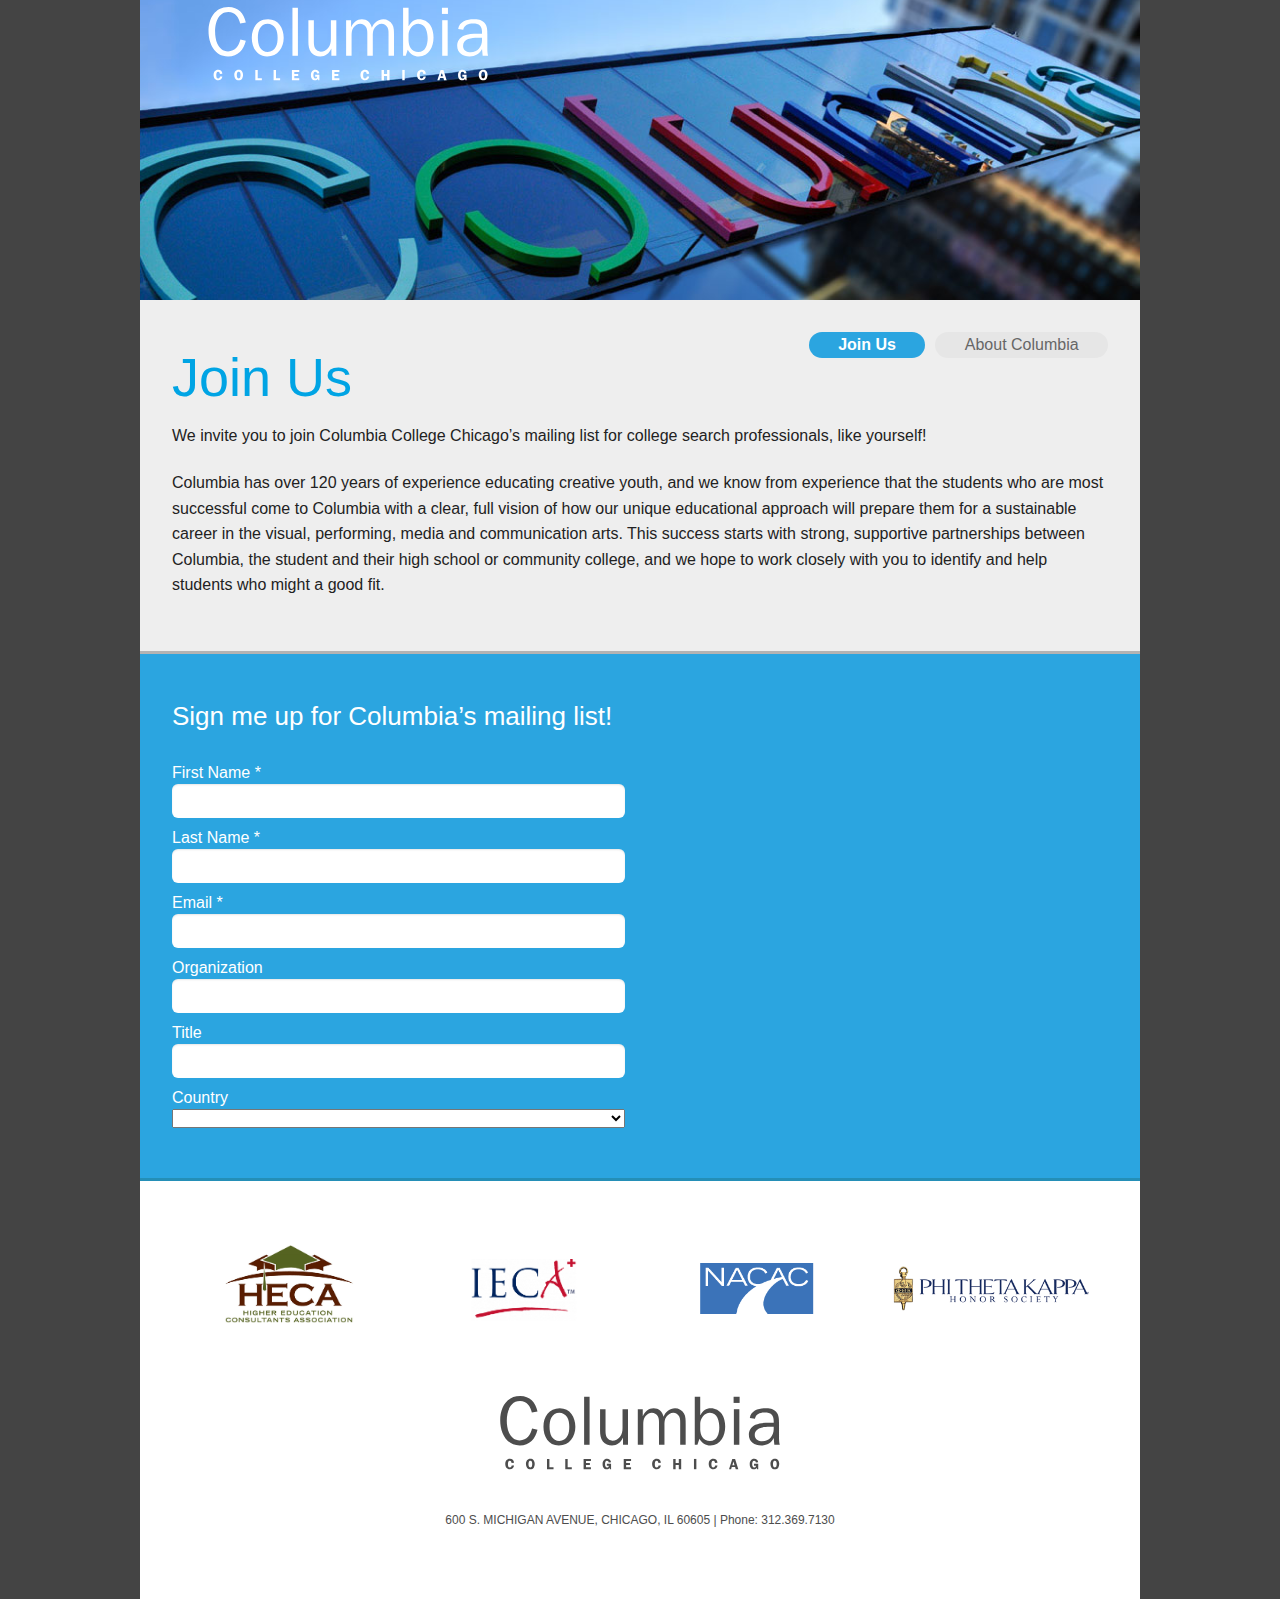
<file: index.html>
<!DOCTYPE html>
<!-- paulirish.com/2008/conditional-stylesheets-vs-css-hacks-answer-neither/ -->
<!--[if lt IE 7]>
    <html class="ie ie6 lte9 lte8 lte7">
    <![endif]-->
    <!--[if IE 7]>
        <html class="ie ie7 lte9 lte8 lte7">
        <![endif]-->
        <!--[if IE 8]>
            <html class="ie ie8 lte9 lte8">
            <![endif]-->
            <!--[if IE 9]>
                <html class="ie ie9 lte9">
                <![endif]-->
                <!--[if gt IE 9]>
                    <html>
                    <![endif]-->
                    <!--[if !IE]><!-->
                        <html class="no-js" lang="en">
                        <!--<![endif]-->
                        <head>
                            <meta charset="utf-8" />
                            <!-- Set the viewport width to device width for mobile -->
                            <meta name="viewport" content="width=device-width, initial-scale=1">
                            <title>
                                Columbia College Chicago Admissions
                            </title>
                            <!-- Included CSS Files -->
                            <link rel="stylesheet" href="stylesheets/app.css">
                            <script src="javascripts/foundation/modernizr.foundation.js">
                            </script>
                            <script src="//cdnjs.cloudflare.com/ajax/libs/jquery/1.8.3/jquery.min.js">
                            </script>
                            <!--<script src="https://raw.github.com/jzaefferer/jquery-validation/master/jquery.validate.js"></script>-->
                            <script src="javascripts/plugins/jquery.validate.pre.js" type="text/javascript">
                            </script>
                            <script src="javascripts/plugins/jquery.inputmask.js" type="text/javascript">
                            </script>
                            <script src="javascripts/plugins/jquery.inputmask.extensions.js" type="text/javascript">
                            </script>
                            <!-- IE Fix for HTML5 Tags -->
                            <!--[if lt IE 9]>
                                <script src="http://html5shiv.googlecode.com/svn/trunk/html5.js">
                                </script>
                            <![endif]-->
                        </head>
                        <body>
                            <div class="row">
                                <div class="twelve columns header">
                                    <div class="wordmark row">
                                        <svg class="five columns header-wordmark-svg" version="1.1" id="Layer_1" xmlns="http://www.w3.org/2000/svg"
                                        xmlns:xlink="http://www.w3.org/1999/xlink" x="0px" y="0px" width="288px" height="90.094px"
                                        viewBox="0 0 288 90.094" enable-background="new 0 0 288 90.094" xml:space="preserve">
                                            <g>
                                                <path fill="#ffffff" d="M41.511,40.789c-2.24,9.097-7.63,15.677-17.775,15.677c-13.858,0-19.527-13.367-19.527-25.193
                        c0-12.39,6.092-24.211,20.017-24.211c9.655,0,15.325,6.506,17.285,15.324l-5.667,1.05c-1.682-6.089-4.69-11.338-11.828-11.338
                        c-10.429,0-13.229,11.338-13.229,19.663c0,3.784,0.63,8.468,2.24,11.969c1.96,4.268,5.669,7.696,10.709,7.696
                        c7.348,0,10.777-5.527,12.315-11.823L41.511,40.789z" />
                                                <path fill="#ffffff" d="M63.765,19.306c-10.707,0-16.306,8.537-16.306,18.403c0,9.381,4.758,18.756,15.395,18.756
                        c10.778,0,16.515-8.749,16.515-18.684C79.369,28.405,74.193,19.306,63.765,19.306z M71.533,46.806
                        c-1.68,3.223-4.548,5.111-8.188,5.111c-3.22,0-6.229-1.751-7.768-4.479c-1.539-2.801-2.028-6.506-2.028-9.729
                        c0-2.867,0.419-6.296,1.748-8.887c1.542-3.077,4.62-5.039,8.048-5.039c3.08,0,6.02,1.61,7.697,4.201
                        c1.822,2.87,2.241,6.368,2.241,9.726C73.282,40.789,73.002,44.008,71.533,46.806z"
                                                />
                                                <rect x="88.119" y="7.759" fill="#ffffff" width="5.459" height="48.009" />
                                                <path fill="#ffffff" d="M127.028,55.768v-7.07h-0.141c-1.749,4.41-6.018,7.768-10.917,7.768c-3.498,0-6.857-1.262-9.098-3.991
                        c-2.38-2.937-2.798-6.996-2.798-10.633V20.216h5.457v21.625c0,2.026,0.142,4.687,1.19,6.509c1.051,1.96,3.5,3.357,5.74,3.357
                        c2.939,0,5.458-1.331,7.347-3.639c2.169-2.658,2.73-5.599,2.73-8.959V20.216h5.458v35.552H127.028z"
                                                />
                                                <path fill="#ffffff" d="M146.764,20.216v6.856h0.141c1.819-4.268,5.668-7.766,10.638-7.766c5.178,0,8.888,3.498,10.005,8.468
                        c1.962-4.898,6.02-8.468,11.479-8.468c3.641,0,7.139,2.029,8.961,5.11c1.748,2.937,1.679,6.856,1.679,10.145v21.207h-5.461V34.562
                        c0-2.379,0.141-4.896-0.979-7.066c-1.19-2.312-3.498-3.712-5.946-3.712c-2.731,0-5.251,1.681-6.863,3.991
                        c-2.026,2.87-1.96,5.46-1.96,8.816v19.178H163V33.235c0-1.962-0.14-4.272-1.19-6.02c-1.26-2.103-3.567-3.432-5.948-3.432
                        c-2.448,0-4.968,1.61-6.439,3.5c-1.819,2.31-2.17,5.18-2.17,8.118v20.366h-5.457V20.216H146.764z"
                                                />
                                                <path fill="#ffffff" d="M225.846,25.112c-2.379-3.496-6.58-5.806-10.919-5.806c-5.039,0-8.189,2.588-10.426,6.787h-0.28V7.759
                        h-5.459v48.009h2.66l2.026-6.092c2.17,3.988,6.228,6.789,10.922,6.789c10.497,0,14.831-9.938,14.831-18.965
                        C229.201,33.371,228.225,28.613,225.846,25.112z M213.946,52.055c-3.008,0-6.016-1.609-7.699-4.058
                        c-1.396-2.099-1.889-4.758-2.026-7.137v-6.299c0.138-5.182,4.129-10.848,9.726-10.848c7.559,0,9.378,8.75,9.378,14.696
                        C223.324,44.29,221.224,52.055,213.946,52.055z" />
                                                <rect x="237.598" y="7.759" fill="#ffffff" width="6.021" height="6.161" />
                                                <rect x="237.881" y="20.216" fill="#ffffff" width="5.459" height="35.552" />
                                                <path fill="#ffffff" d="M283.021,48.278V34.492c0-4.06,0-8.54-2.94-11.688c-2.66-3.077-7.065-3.498-10.917-3.498
                        c-6.508,0-14.343,2.31-15.326,9.726l5.11,0.843c0.979-4.901,5.251-6.301,9.728-6.301c6.299,0,9.026,2.379,9.026,8.608v1.539h-4.618
                        c-4.408,0-9.656,0.212-13.646,2.101c-3.922,1.75-6.579,5.599-6.579,9.869c0,7.065,5.739,10.775,12.388,10.775
                        c5.668,0,9.938-2.243,12.455-7.349l0.631,6.651h5.46C283.088,53.456,283.021,50.867,283.021,48.278z M277.701,40.163
                        c0,6.296-4.549,12.033-11.27,12.033c-3.915,0-7.696-1.819-7.696-6.228c0-7.349,8.818-8.118,14.417-8.118h4.549V40.163z"
                                                />
                                                <path fill="#ffffff" d="M15.531,73.921c-0.015-1.136-0.405-2.2-1.723-2.2c-1.69,0-1.856,2.217-1.856,3.46
                        c0,1.407,0.167,3.217,1.977,3.217c1.125,0,1.648-0.94,1.784-1.929l2.335,0.147c-0.255,2.351-1.871,3.746-4.239,3.746
                        c-3.052,0-4.536-2.486-4.536-5.286c0-2.847,1.528-5.287,4.613-5.287c2.574,0,3.891,1.5,4.162,3.968L15.531,73.921z"
                                                />
                                                <path fill="#ffffff" d="M37.63,71.364c-0.822-1.127-1.9-1.574-3.263-1.574c-3.04,0-4.402,2.546-4.402,5.27
                        c0,1.289,0.329,2.62,1.076,3.685c0.811,1.139,1.934,1.619,3.326,1.619c1.393,0,2.606-0.571,3.399-1.738
                        c0.657-0.972,0.974-2.398,0.974-3.565C38.741,73.819,38.366,72.369,37.63,71.364z M35.91,77.231
                        c-0.269,0.765-0.719,1.167-1.542,1.167c-1.692,0-1.887-2.05-1.887-3.339c0-0.641,0.089-1.523,0.33-2.141
                        c0.286-0.748,0.732-1.167,1.557-1.167c0.75,0,1.183,0.314,1.482,1.003c0.299,0.69,0.374,1.574,0.374,2.322
                        C36.224,75.752,36.149,76.603,35.91,77.231z" />
                                                <polygon fill="#ffffff" points="57.53,78.174 57.53,80.21 51.003,80.21 51.003,69.94 53.399,69.94 53.399,78.174   "
                                                />
                                                <polygon fill="#ffffff" points="75.798,78.174 75.798,80.21 69.271,80.21 69.271,69.94 71.664,69.94 71.664,78.174     "
                                                />
                                                <polygon fill="#ffffff" points="89.993,71.93 89.993,74.014 93.886,74.014 93.886,75.943 89.993,75.943 89.993,78.219 
                        94.935,78.219 94.935,80.21 87.597,80.21 87.597,69.94 94.935,69.94 94.935,71.93  "
                                                />
                                                <path fill="#ffffff" d="M110.852,76.631v-1.915h4.221v5.494h-1.092l-0.347-1.181c-0.763,0.929-1.599,1.333-2.799,1.333
                        c-3.009,0-4.254-2.503-4.254-5.196c0-2.786,1.366-5.377,4.465-5.377c2.216,0,3.714,1.348,4.027,3.52l-2.275,0.314
                        c-0.104-1.036-0.658-1.902-1.812-1.902c-1.692,0-1.946,2.2-1.946,3.477c0,1.331,0.375,3.217,2.05,3.217
                        c1.049,0,1.767-0.735,1.708-1.783H110.852z" />
                                                <polygon fill="#ffffff" points="130.121,71.93 130.121,74.014 134.014,74.014 134.014,75.943 130.121,75.943 130.121,78.219 
                        135.062,78.219 135.062,80.21 127.725,80.21 127.725,69.94 135.062,69.94 135.062,71.93    "
                                                />
                                                <path fill="#ffffff" d="M162.386,73.921c-0.014-1.136-0.402-2.2-1.724-2.2c-1.687,0-1.853,2.217-1.853,3.46
                        c0,1.407,0.166,3.217,1.977,3.217c1.124,0,1.647-0.94,1.778-1.929l2.339,0.147c-0.255,2.351-1.869,3.744-4.241,3.744
                        c-3.051,0-4.534-2.484-4.534-5.284c0-2.847,1.528-5.287,4.615-5.287c2.574,0,3.894,1.5,4.16,3.968L162.386,73.921z"
                                                />
                                                <polygon fill="#ffffff" points="185.188,80.21 182.795,80.21 182.795,75.974 179.62,75.974 179.62,80.21 177.227,80.21 
                        177.227,69.94 179.62,69.94 179.62,73.953 182.795,73.953 182.795,69.94 185.188,69.94     "
                                                />
                                                <rect x="197.962" y="69.94" fill="#ffffff" width="2.396" height="10.271" />
                                                <path fill="#ffffff" d="M218.985,73.921c-0.015-1.136-0.403-2.2-1.72-2.2c-1.693,0-1.857,2.217-1.857,3.46
                        c0,1.407,0.164,3.217,1.977,3.217c1.121,0,1.646-0.94,1.778-1.929l2.339,0.147c-0.255,2.351-1.874,3.744-4.236,3.744
                        c-3.056,0-4.539-2.484-4.539-5.284c0-2.847,1.529-5.287,4.613-5.287c2.574,0,3.894,1.5,4.162,3.968L218.985,73.921z"
                                                />
                                                <path fill="#ffffff" d="M239.096,69.94h-2.786l-3.293,10.271h2.109l0.646-2.112h3.324l0.627,2.112h2.591L239.096,69.94z
                         M236.354,76.212l1.094-3.608l1.093,3.608H236.354z" />
                                                <path fill="#ffffff" d="M258.007,76.631v-1.915h4.22v5.494h-1.093l-0.344-1.181c-0.762,0.929-1.603,1.331-2.798,1.331
                        c-3.013,0-4.253-2.501-4.253-5.194c0-2.786,1.359-5.377,4.463-5.377c2.212,0,3.71,1.348,4.024,3.52l-2.274,0.314
                        c-0.107-1.036-0.657-1.902-1.812-1.902c-1.69,0-1.943,2.2-1.943,3.477c0,1.331,0.372,3.217,2.046,3.217
                        c1.053,0,1.77-0.735,1.71-1.783H258.007z" />
                                                <path fill="#ffffff" d="M282.111,71.364c-0.824-1.127-1.903-1.574-3.263-1.574c-3.043,0-4.403,2.546-4.403,5.27
                        c0,1.289,0.329,2.62,1.079,3.685c0.81,1.139,1.931,1.617,3.324,1.617c1.391,0,2.605-0.569,3.4-1.736
                        c0.657-0.974,0.975-2.398,0.975-3.565C283.224,73.819,282.85,72.369,282.111,71.364z M280.39,77.231
                        c-0.267,0.765-0.72,1.167-1.541,1.167c-1.69,0-1.889-2.05-1.889-3.339c0-0.641,0.091-1.523,0.331-2.141
                        c0.288-0.748,0.736-1.167,1.558-1.167c0.748,0,1.182,0.314,1.481,1.003c0.3,0.69,0.376,1.574,0.376,2.322
                        C280.706,75.752,280.63,76.603,280.39,77.231z" />
                                            </g>
                                        </svg>
                                    </div>
                                </div>
                            </div>
                            <div class="row content-section">
                                <dl class="tabs pill">
                                    <dd class="active">
                                        <a href="#join-us" tabindex="-1">Join Us</a>
                                    </dd>
                                    <dd>
                                        <a href="#about-ccc" tabindex="-1">About Columbia</a>
                                    </dd>
                                    <!-- <dd class="hide-for-small"><a href="#simple3">Simple Tab 3</a></dd> -->
                                </dl>
                                <!-- <ul class="tabs-content">
          <li class="active" id="simple1Tab">This is simple tab 1s content. Pretty neat, huh?</li>
          <li id="simple2Tab">This is simple tab 2s content. Now you see it!</li>
          <li id="simple3Tab">This is simple tab 3s content.</li>
        </ul> -->
                                <ul class="tabs-content copy-section">
                                    <li class="active" id="join-usTab">
                                        <h1>
                                            Join Us
                                        </h1>
                                        <p>
                                            We invite you to join Columbia College Chicago’s mailing list for college search
                                            professionals, like yourself!
                                        </p>
                                        <p>
                                            Columbia has over 120 years of experience educating creative youth, and we know
                                            from experience that the students who are most successful come to Columbia with a
                                            clear, full vision of how our unique educational approach will prepare them for a
                                            sustainable career in the visual, performing, media and communication arts. This
                                            success starts with strong, supportive partnerships between Columbia, the student
                                            and their high school or community college, and we hope to work closely with you
                                            to identify and help students who might a good fit.
                                        </p>
                                    </li>
                                    <li id="about-cccTab">
                                        <h1>
                                            About Columbia
                                        </h1>
                                        <p>
                                            Columbia College Chicago is a college for creatives who plan to change the world
                                            and make a career, a living, a life, doing what they love. Columbia is a visual,
                                            performing, media arts college engaged in the important work of teaching creative
                                            students to develop authentic, creative voices, meaningful skills, and building the
                                            critical professional skills and connections that prepare them to launch sustainable
                                            careers.
                                        </p>
                                        <p>
                                            A Columbia education emphasizes early access and extensive exposure to the professional
                                            industries — it is paramount to student success. Columbia has developed the most
                                            extensive community of the world’s leading artists and communicators out there -
                                            faculty, alumni and employers who offer Columbia students unparalleled access and
                                            meaningful industry experience.
                                        </p>
                                    </li>
                                </ul>
                            </div>
                            <div class="main-content">
                                <h4 class="main-content-header">
                                    Sign me up for Columbia’s mailing list!
                                </h4>
                                <div class="request-forms">
                                    <!-- all request forms -->
                                    <!-- <form method="POST" id="ss-form" class="influencer-form"> -->
                                    <form id="form10" name="form10" class="wufoo topLabel page influencer-form" autocomplete="off"
                                    enctype="multipart/form-data" method="post" novalidate action="https://columbiachi.wufoo.com/forms/partnership/">
                                    <fieldset class="form-fields basic-info">
                                        <div id="foli1" class="notranslate      ">
                                            <label class="desc" id="title1" for="Field1">
                                                First Name
                                                <span id="req_1" class="req">
                                                    *
                                                </span>
                                            </label>
                                            <div>
                                                <input id="Field1" name="Field1" type="text" class="field text medium" value=""
                                                maxlength="255" tabindex="1" onkeyup="" required />
                                            </div>
                                        </div>
                                        <div id="foli2" class="notranslate      ">
                                            <label class="desc" id="title2" for="Field2">
                                                Last Name
                                                <span id="req_2" class="req">
                                                    *
                                                </span>
                                            </label>
                                            <div>
                                                <input id="Field2" name="Field2" type="text" class="field text medium" value=""
                                                maxlength="255" tabindex="2" onkeyup="" required />
                                            </div>
                                        </div>
                                        <div id="foli4" class="notranslate      ">
                                            <label class="desc" id="title4" for="Field4">
                                                Email
                                                <span id="req_4" class="req">
                                                    *
                                                </span>
                                            </label>
                                            <div>
                                                <input id="Field4" name="Field4" type="email" spellcheck="false" class="field text medium"
                                                value="" maxlength="255" tabindex="3" required />
                                            </div>
                                        </div>
                                        <div id="foli3" class="notranslate      ">
                                            <label class="desc" id="title3" for="Field3">
                                                Organization
                                            </label>
                                            <div>
                                                <input id="Field3" name="Field3" type="text" class="field text medium" value=""
                                                maxlength="255" tabindex="4" onkeyup="" />
                                            </div>
                                        </div>
                                        <div id="foli5" class="notranslate      ">
                                            <label class="desc" id="title5" for="Field5">
                                                Title
                                            </label>
                                            <div>
                                                <input id="Field5" name="Field5" type="text" class="field text medium" value=""
                                                maxlength="255" tabindex="5" onkeyup="" />
                                            </div>
                                        </div>
                                        <div id="foli13" class="notranslate      ">
                                            <label class="desc" id="title13" for="Field13">
                                                Country
                                            </label>
                                            <div>
                                                <select id="Field13" name="Field13" value="" class="country">
                                                    <option>  </option>
                                                    <option>United States</option>
                                                    <option>Canada</option>
                                                </select>
                                                
                                            </div>
                                        </div>
                                    </fieldset>
                                    <fieldset class="form-fields address-info" style="display:none;">
                                        <div id="foli14" class="notranslate      ">
                                            <label class="desc" id="title14" for="Field14">
                                                Address 1
                                                <span id="req_14" class="req">
                                                    *
                                                </span>
                                            </label>
                                            <div>
                                                <input id="Field14" name="Field14" type="text" class="field text medium address-1" value=""
                                                maxlength="255" tabindex="7" onkeyup="" required />
                                            </div>
                                        </div>
                                        <div id="foli15" class="notranslate      ">
                                            <label class="desc" id="title15" for="Field15">
                                                Address 2
                                            </label>
                                            <div>
                                                <input id="Field15" name="Field15" type="text" class="field text medium" value=""
                                                maxlength="255" tabindex="8" onkeyup="" />
                                            </div>
                                        </div>
                                        <div class="smarty">
                                            <div id="foli20" class="notranslate      ">
                                                <label class="desc" id="title20" for="Field20">
                                                    City
                                                </label>
                                                <div>
                                                    <input id="Field20" name="Field20" type="text" class="field text medium city" value=""
                                                    maxlength="255" tabindex="9" onkeyup="" />
                                                </div>
                                            </div>
                                            <div id="foli22" class="notranslate      ">
                                                <label class="desc" id="title22" for="Field22">
                                                    State
                                                </label>
                                                <div>
                                                    <input id="Field22" name="Field22" type="text" class="field text medium state-prov state" value=""
                                                    maxlength="255" tabindex="10" onkeyup="" />
                                                </div>
                                            </div>
                                        </div>
                                        <div id="foli16" class="notranslate      ">
                                            <label class="desc" id="title16" for="Field16">
                                                Zip / Postal Code
                                                <span id="req_16" class="req">
                                                    *
                                                </span>
                                            </label>
                                            <div>
                                                <input id="Field16" name="Field16" type="text" class="field text medium zip-postal" value=""
                                                maxlength="255" tabindex="11" onkeyup="" required />
                                            </div>
                                        </div>
                                        <div id="foli18" class="notranslate      ">
                                            <label class="desc" id="title18" for="Field18">
                                                Work Phone
                                                <span id="req_18" class="req">
                                                    *
                                                </span>
                                            </label>
                                            <div>
                                                <input id="Field18" name="Field18" type="text" class="field text medium phone" value=""
                                                maxlength="255" tabindex="12" onkeyup="" required />
                                            </div>
                                        </div>
                                        <div class="buttons ">
                                            <div>
                                                <input id="saveForm" name="saveForm" class="btTxt submit submit-button" type="submit" value="Submit"
                                                />
                                            </div>
                                        </div>
                                        <div class="hide">
                                            <label for="comment">
                                                Do Not Fill This Out
                                            </label>
                                            <textarea name="comment" id="comment" rows="1" cols="1">
                                            </textarea>
                                            <input type="hidden" id="idstamp" name="idstamp" value="OmpbSDxzZNumfOQrnb01JCet86R125lw9hrkpiDTGaU="
                                            />
                                        </div>
                                        </fieldset>
                                        <!-- <fieldset class="form-fields basic-info">
                    <label class="ss-q-title" for="firstName">First Name</label>
                    <input type="text" name="Field1" value="" class="ss-q-short firstname" id="firstName">

                    <label class="ss-q-title" for="lastName">Last Name</label>
                    <input type="text" name="Field2" value="" class="ss-q-short" id="lastName">

                    <label class="ss-q-title" for="email">Email</label>
                    <input type="email" name="Field4" value="" class="ss-q-short" id="email">

                    <label class="ss-q-title" for="entry_3">Organization</label>
                    <input type="text" name="Field3" value="" class="ss-q-short" id="entry_3">
                    
                    <input name="entry.6.single" value="" class="ss-q-short sourcecode" id="entry_6" type="hidden">

                    <label class="ss-q-title" for="entry_4">Title</label>
                    <input type="text" name="Field5" value="" class="ss-q-short" id="entry_4">

                    <label class="ss-q-title" for="entry_5" >Country</label>
                    <select id="country" name="Field13" value="" class="ss-q-short">
                        <option>  </option>
                        <option>United States</option>
                    </select>
                    </fieldset>
                    <fieldset class="form-fields address-info" style="display:none;">
                    <label class="ss-q-title" for="entry_8">Address 1</label>
                    <input type="text" name="Field14" value="" class="ss-q-short address-1" id="entry_8">

                    <label class="ss-q-title" for="entry_10">Address 2</label>
                    <input type="text" name="Field15" value="" class="ss-q-short" id="entry_10">
                    <div class="smarty">
                    <label class="ss-q-title" for="entry_12" >City</label>
                    <input type="text" name="Field20" value="" class="ss-q-short city" id="entry_12">

                    <label class="ss-q-title state-prov" for="entry_14">State</label>
                    <input type="text" name="Field22" value="" class="ss-q-short state-prov state" id="entry_14">
                    </div>
                    <label class="ss-q-title zip-postal-label" for="entry_18">Zip</label>
                    <input type="text" name="Field16" value="" class="ss-q-short zip-postal" id="entry_18">

                    <label class="ss-q-title" for="entry_16">Work Phone</label>
                    <input type="text" name="Field18" value="" class="ss-q-short phone" id="entry_16">

                    <input type="submit" name="submit" value="Submit" class="submit-button">
                    </fieldset>

                    <li class="hide">
                    <label for="comment">Do Not Fill This Out</label>
                    <textarea name="comment" id="comment" rows="1" cols="1"></textarea>
                    <input type="hidden" id="idstamp" name="idstamp" value="OmpbSDxzZNumfOQrnb01JCet86R125lw9hrkpiDTGaU=" />
                    </li> -->
                                    </form>
                                </div>
                                <!-- end .request-forms -->
                            </div>
                            <div class="thanks" style="display:none">
                                <div class="thank-you-message">
                                    <h4 class="main-content-header">
                                        We would love to host you on campus
                                    </h4>
                                    <p>
                                        Consider this an open, standing invitation to connect with our incredible community.
                                        <a href="mailto:admissions@colum.edu">Visit us, or contact us anytime</a>
                                        — our Admissions team will be thrilled to speak with you. Our hope is that as you
                                        continue getting to know us, you will see for yourself how, for more than 120 years,
                                        we have been helping gifted, creative students prepare for rewarding futures doing
                                        the things they are passionate about — living what they love.
                                    </p>
                                </div>
                            </div>
                            <div class="row">
                                <div class="footer twelve columns">
                                    <div class="row">
                                        <ul class="orgs">
                                            <li class="three columns mobile-two ">
                                                <img class="heca-logo" src="images/heca.gif" alt="Higher Education Consultants Information">
                                            </li>
                                            <li class="three columns mobile-two ">
                                                <img class="ieca-logo" src="images/ieca.gif" alt="Independent Educational Consultants Association">
                                            </li>
                                            <li class="three columns mobile-two nacac-logo">
                                                <img src="images/nacac.gif" alt="National Assocation for College Admission Counseling">
                                            </li>
                                            <li class="three columns mobile-two ptk-logo">
                                                <img src="images/ptk.gif" alt="Phi Theta Kappa">
                                            </li>
                                        </ul>
                                    </div>
                                    <div class="footer-wordmark">
                                        <svg class="footer-wordmark-svg" version="1.1" id="Layer_1" xmlns="http://www.w3.org/2000/svg"
                                        xmlns:xlink="http://www.w3.org/1999/xlink" x="0px" y="0px" width="288px" height="90.094px"
                                        viewBox="0 0 288 90.094" enable-background="new 0 0 288 90.094" xml:space="preserve">
                                            <g>
                                                <path fill="#4d4d4d" d="M41.511,40.789c-2.24,9.097-7.63,15.677-17.775,15.677c-13.858,0-19.527-13.367-19.527-25.193
                        c0-12.39,6.092-24.211,20.017-24.211c9.655,0,15.325,6.506,17.285,15.324l-5.667,1.05c-1.682-6.089-4.69-11.338-11.828-11.338
                        c-10.429,0-13.229,11.338-13.229,19.663c0,3.784,0.63,8.468,2.24,11.969c1.96,4.268,5.669,7.696,10.709,7.696
                        c7.348,0,10.777-5.527,12.315-11.823L41.511,40.789z" />
                                                <path fill="#4d4d4d" d="M63.765,19.306c-10.707,0-16.306,8.537-16.306,18.403c0,9.381,4.758,18.756,15.395,18.756
                        c10.778,0,16.515-8.749,16.515-18.684C79.369,28.405,74.193,19.306,63.765,19.306z M71.533,46.806
                        c-1.68,3.223-4.548,5.111-8.188,5.111c-3.22,0-6.229-1.751-7.768-4.479c-1.539-2.801-2.028-6.506-2.028-9.729
                        c0-2.867,0.419-6.296,1.748-8.887c1.542-3.077,4.62-5.039,8.048-5.039c3.08,0,6.02,1.61,7.697,4.201
                        c1.822,2.87,2.241,6.368,2.241,9.726C73.282,40.789,73.002,44.008,71.533,46.806z"
                                                />
                                                <rect x="88.119" y="7.759" fill="#4d4d4d" width="5.459" height="48.009" />
                                                <path fill="#4d4d4d" d="M127.028,55.768v-7.07h-0.141c-1.749,4.41-6.018,7.768-10.917,7.768c-3.498,0-6.857-1.262-9.098-3.991
                        c-2.38-2.937-2.798-6.996-2.798-10.633V20.216h5.457v21.625c0,2.026,0.142,4.687,1.19,6.509c1.051,1.96,3.5,3.357,5.74,3.357
                        c2.939,0,5.458-1.331,7.347-3.639c2.169-2.658,2.73-5.599,2.73-8.959V20.216h5.458v35.552H127.028z"
                                                />
                                                <path fill="#4d4d4d" d="M146.764,20.216v6.856h0.141c1.819-4.268,5.668-7.766,10.638-7.766c5.178,0,8.888,3.498,10.005,8.468
                        c1.962-4.898,6.02-8.468,11.479-8.468c3.641,0,7.139,2.029,8.961,5.11c1.748,2.937,1.679,6.856,1.679,10.145v21.207h-5.461V34.562
                        c0-2.379,0.141-4.896-0.979-7.066c-1.19-2.312-3.498-3.712-5.946-3.712c-2.731,0-5.251,1.681-6.863,3.991
                        c-2.026,2.87-1.96,5.46-1.96,8.816v19.178H163V33.235c0-1.962-0.14-4.272-1.19-6.02c-1.26-2.103-3.567-3.432-5.948-3.432
                        c-2.448,0-4.968,1.61-6.439,3.5c-1.819,2.31-2.17,5.18-2.17,8.118v20.366h-5.457V20.216H146.764z"
                                                />
                                                <path fill="#4d4d4d" d="M225.846,25.112c-2.379-3.496-6.58-5.806-10.919-5.806c-5.039,0-8.189,2.588-10.426,6.787h-0.28V7.759
                        h-5.459v48.009h2.66l2.026-6.092c2.17,3.988,6.228,6.789,10.922,6.789c10.497,0,14.831-9.938,14.831-18.965
                        C229.201,33.371,228.225,28.613,225.846,25.112z M213.946,52.055c-3.008,0-6.016-1.609-7.699-4.058
                        c-1.396-2.099-1.889-4.758-2.026-7.137v-6.299c0.138-5.182,4.129-10.848,9.726-10.848c7.559,0,9.378,8.75,9.378,14.696
                        C223.324,44.29,221.224,52.055,213.946,52.055z" />
                                                <rect x="237.598" y="7.759" fill="#4d4d4d" width="6.021" height="6.161" />
                                                <rect x="237.881" y="20.216" fill="#4d4d4d" width="5.459" height="35.552" />
                                                <path fill="#4d4d4d" d="M283.021,48.278V34.492c0-4.06,0-8.54-2.94-11.688c-2.66-3.077-7.065-3.498-10.917-3.498
                        c-6.508,0-14.343,2.31-15.326,9.726l5.11,0.843c0.979-4.901,5.251-6.301,9.728-6.301c6.299,0,9.026,2.379,9.026,8.608v1.539h-4.618
                        c-4.408,0-9.656,0.212-13.646,2.101c-3.922,1.75-6.579,5.599-6.579,9.869c0,7.065,5.739,10.775,12.388,10.775
                        c5.668,0,9.938-2.243,12.455-7.349l0.631,6.651h5.46C283.088,53.456,283.021,50.867,283.021,48.278z M277.701,40.163
                        c0,6.296-4.549,12.033-11.27,12.033c-3.915,0-7.696-1.819-7.696-6.228c0-7.349,8.818-8.118,14.417-8.118h4.549V40.163z"
                                                />
                                                <path fill="#4d4d4d" d="M15.531,73.921c-0.015-1.136-0.405-2.2-1.723-2.2c-1.69,0-1.856,2.217-1.856,3.46
                        c0,1.407,0.167,3.217,1.977,3.217c1.125,0,1.648-0.94,1.784-1.929l2.335,0.147c-0.255,2.351-1.871,3.746-4.239,3.746
                        c-3.052,0-4.536-2.486-4.536-5.286c0-2.847,1.528-5.287,4.613-5.287c2.574,0,3.891,1.5,4.162,3.968L15.531,73.921z"
                                                />
                                                <path fill="#4d4d4d" d="M37.63,71.364c-0.822-1.127-1.9-1.574-3.263-1.574c-3.04,0-4.402,2.546-4.402,5.27
                        c0,1.289,0.329,2.62,1.076,3.685c0.811,1.139,1.934,1.619,3.326,1.619c1.393,0,2.606-0.571,3.399-1.738
                        c0.657-0.972,0.974-2.398,0.974-3.565C38.741,73.819,38.366,72.369,37.63,71.364z M35.91,77.231
                        c-0.269,0.765-0.719,1.167-1.542,1.167c-1.692,0-1.887-2.05-1.887-3.339c0-0.641,0.089-1.523,0.33-2.141
                        c0.286-0.748,0.732-1.167,1.557-1.167c0.75,0,1.183,0.314,1.482,1.003c0.299,0.69,0.374,1.574,0.374,2.322
                        C36.224,75.752,36.149,76.603,35.91,77.231z" />
                                                <polygon fill="#4d4d4d" points="57.53,78.174 57.53,80.21 51.003,80.21 51.003,69.94 53.399,69.94 53.399,78.174   "
                                                />
                                                <polygon fill="#4d4d4d" points="75.798,78.174 75.798,80.21 69.271,80.21 69.271,69.94 71.664,69.94 71.664,78.174     "
                                                />
                                                <polygon fill="#4d4d4d" points="89.993,71.93 89.993,74.014 93.886,74.014 93.886,75.943 89.993,75.943 89.993,78.219 
                        94.935,78.219 94.935,80.21 87.597,80.21 87.597,69.94 94.935,69.94 94.935,71.93  "
                                                />
                                                <path fill="#4d4d4d" d="M110.852,76.631v-1.915h4.221v5.494h-1.092l-0.347-1.181c-0.763,0.929-1.599,1.333-2.799,1.333
                        c-3.009,0-4.254-2.503-4.254-5.196c0-2.786,1.366-5.377,4.465-5.377c2.216,0,3.714,1.348,4.027,3.52l-2.275,0.314
                        c-0.104-1.036-0.658-1.902-1.812-1.902c-1.692,0-1.946,2.2-1.946,3.477c0,1.331,0.375,3.217,2.05,3.217
                        c1.049,0,1.767-0.735,1.708-1.783H110.852z" />
                                                <polygon fill="#4d4d4d" points="130.121,71.93 130.121,74.014 134.014,74.014 134.014,75.943 130.121,75.943 130.121,78.219 
                        135.062,78.219 135.062,80.21 127.725,80.21 127.725,69.94 135.062,69.94 135.062,71.93    "
                                                />
                                                <path fill="#4d4d4d" d="M162.386,73.921c-0.014-1.136-0.402-2.2-1.724-2.2c-1.687,0-1.853,2.217-1.853,3.46
                        c0,1.407,0.166,3.217,1.977,3.217c1.124,0,1.647-0.94,1.778-1.929l2.339,0.147c-0.255,2.351-1.869,3.744-4.241,3.744
                        c-3.051,0-4.534-2.484-4.534-5.284c0-2.847,1.528-5.287,4.615-5.287c2.574,0,3.894,1.5,4.16,3.968L162.386,73.921z"
                                                />
                                                <polygon fill="#4d4d4d" points="185.188,80.21 182.795,80.21 182.795,75.974 179.62,75.974 179.62,80.21 177.227,80.21 
                        177.227,69.94 179.62,69.94 179.62,73.953 182.795,73.953 182.795,69.94 185.188,69.94     "
                                                />
                                                <rect x="197.962" y="69.94" fill="#4d4d4d" width="2.396" height="10.271" />
                                                <path fill="#4d4d4d" d="M218.985,73.921c-0.015-1.136-0.403-2.2-1.72-2.2c-1.693,0-1.857,2.217-1.857,3.46
                        c0,1.407,0.164,3.217,1.977,3.217c1.121,0,1.646-0.94,1.778-1.929l2.339,0.147c-0.255,2.351-1.874,3.744-4.236,3.744
                        c-3.056,0-4.539-2.484-4.539-5.284c0-2.847,1.529-5.287,4.613-5.287c2.574,0,3.894,1.5,4.162,3.968L218.985,73.921z"
                                                />
                                                <path fill="#4d4d4d" d="M239.096,69.94h-2.786l-3.293,10.271h2.109l0.646-2.112h3.324l0.627,2.112h2.591L239.096,69.94z
                         M236.354,76.212l1.094-3.608l1.093,3.608H236.354z" />
                                                <path fill="#4d4d4d" d="M258.007,76.631v-1.915h4.22v5.494h-1.093l-0.344-1.181c-0.762,0.929-1.603,1.331-2.798,1.331
                        c-3.013,0-4.253-2.501-4.253-5.194c0-2.786,1.359-5.377,4.463-5.377c2.212,0,3.71,1.348,4.024,3.52l-2.274,0.314
                        c-0.107-1.036-0.657-1.902-1.812-1.902c-1.69,0-1.943,2.2-1.943,3.477c0,1.331,0.372,3.217,2.046,3.217
                        c1.053,0,1.77-0.735,1.71-1.783H258.007z" />
                                                <path fill="#4d4d4d" d="M282.111,71.364c-0.824-1.127-1.903-1.574-3.263-1.574c-3.043,0-4.403,2.546-4.403,5.27
                        c0,1.289,0.329,2.62,1.079,3.685c0.81,1.139,1.931,1.617,3.324,1.617c1.391,0,2.605-0.569,3.4-1.736
                        c0.657-0.974,0.975-2.398,0.975-3.565C283.224,73.819,282.85,72.369,282.111,71.364z M280.39,77.231
                        c-0.267,0.765-0.72,1.167-1.541,1.167c-1.69,0-1.889-2.05-1.889-3.339c0-0.641,0.091-1.523,0.331-2.141
                        c0.288-0.748,0.736-1.167,1.558-1.167c0.748,0,1.182,0.314,1.481,1.003c0.3,0.69,0.376,1.574,0.376,2.322
                        C280.706,75.752,280.63,76.603,280.39,77.231z" />
                                            </g>
                                        </svg>
                                    </div>
                                    <div class="row">
                                        <div class="twelve columns address-phone hide-for-small">
                                            <p>
                                                600 S. MICHIGAN AVENUE, CHICAGO, IL 60605 | Phone: 312.369.7130
                                            </p>
                                        </div>
                                        <div class="columns five offset-by-one show-for-small">
                                            <p>
                                                600 S. MICHIGAN AVENUE, CHICAGO, IL 60605
                                            </p>
                                        </div>
                                        <div class="columns five show-for-small">
                                            <p>
                                                Phone: 312.369.7130
                                            </p>
                                        </div>
                                    </div>
                                </div>
                            </div>
                            <script>
                                jQuery(function($) {

        $(".country").change(function() {
            $this = $(this);
            if ($this.val()) {
                $('.address-info').fadeIn('fast');
            }
            if ($this.val() !== "United States") {
                // alert('born in the usa');
                $('label.state-prov').text('Province');
                $('label.zip-postal-label').text('Postal Code');
                $(".phone").inputmask({
                    "mask": "9",
                    "repeat": 20,
                    "greedy": false
                });
            } else {
                $('label.state-prov').text('State');
                $('label.zip-postal-label').text('Zip Code');
                $(".phone").inputmask("mask", {
                    "mask": "(999) 999-9999"
                });
                $(".smarty").hide();
                $(".ie .smarty").show();
            }
        });
        $('.zip-postal').change(function() {
            var address = encodeURI($('.address-1').val());
            var zip = encodeURI($('.zip-postal').val());
            var getString = '&street=' + address + '&street2=&city=&state=' + '&zipcode=' + zip;
            $.get('https://api.smartystreets.com/street-address?auth-id=ef60d903-01b2-4ac5-878b-5cd8a5e23c44&auth-token=yJTbHWs7keSop6HtdO%2BRzr3kSkuD2H4kJqCh1THx%2BuR7wRh9epz78OT3wnCoqjRJItmud72rgkpd9jnhXOafUA%3D%3D' + getString + '&candidates=10', function(data) {
                var city = data[0].components.city_name;
                var state = data[0].components.state_abbreviation;
                console.log(city);
                $(".smarty").fadeIn();
                $('.city').val(city).parents()
                $('.state').val(state);
            });
        });

/*$("form").validate({
            rules: {
                      "firstName": "required", // firstname
                      "lastName": "required", // lastname
                      "email": {
                        required: true,
                        email: true
                      },
                      "country": "required", // country
                      "entry_8": "required", // address1
                      "entry_12": "required", // city
                      "entry_14": "required", // state/prov
                      "entry_18": "required", // zip
                      "entry_16": "required" // phone
                    },
           messages: {
             // name: "Please specify your name",
             "email": {
               required: "We need your email address to contact you"
             }
           },
           onkeyup: false
        });
        $('.submit-button').on('click', function(e) {
            if ($(".influencer-form").valid()) {


                e.preventDefault();
                // console.log( $("form").serialize() );
                var postVar = $("form").serialize();
                 $.ajax({
                    url: "http://xspreadsheets.google.com/spreadsheet/formResponse",
                    data: postVar,
                    type: 'POST',
                    dataType: "jsonp"
                });
                $('.main-content').fadeOut('fast');
                $('.thanks').fadeIn('slow');
            }
        });*/
        var select = $('.country');
        for (var i = 0; i < countries.length; i++) {
            var opt = countries[i];
            var el = document.createElement("option");
            el.textContent = opt;
            el.value = opt;
            select.append(el);
        }
    });


    var countries = ["Afghanistan", "Aland Islands", "Albania", "Algeria", "American Samoa", "Andorra", "Angola", "Anguilla", "Antarctica", "Antigua And Barbuda", "Argentina", "Armenia", "Aruba", "Australia", "Austria", "Azerbaijan", "Bahamas", "Bahrain", "Bangladesh", "Barbados", "Belarus", "Belgium", "Belize", "Benin", "Bermuda", "Bhutan", "Bolivia, Plurinational State of", "Bonaire, Sint Eustatius and Saba", "Bosnia and Herzegovina", "Botswana", "Bouvet Island", "Brazil", "British Indian Ocean Territory", "Brunei Darussalam", "Bulgaria", "Burkina Faso", "Burundi", "Cambodia", "Cameroon", "Canada", "Cape Verde", "Cayman Islands", "Central African Republic", "Chad", "Chile", "China", "Christmas Island", "Cocos (Keeling) Islands", "Colombia", "Comoros", "Congo", "Congo, the Democratic Republic of the", "Cook Islands", "Costa Rica", "Cote d'Ivoire", "Croatia", "Cuba", "Cyprus", "Czech Republic", "Denmark", "Djibouti", "Dominica", "Dominican Republic", "Ecuador", "Egypt", "El Salvador", "Equatorial Guinea", "Eritrea", "Estonia", "Ethiopia", "Falkland Islands (Malvinas)", "Faroe Islands", "Fiji", "Finland", "France", "French Guiana", "French Polynesia", "French Southern Territories", "Gabon", "Gambia", "Georgia", "Germany", "Ghana", "Gibraltar", "Greece", "Greenland", "Grenada", "Guadeloupe", "Guam", "Guatemala", "Guernsey", "Guinea", "Guinea-Bissau", "Guyana", "Haiti", "Heard Island and McDonald Islands", "Holy See (Vatican City State)", "Honduras", "Hong Kong", "Hungary", "Iceland", "India", "Indonesia", "Iran, Islamic Republic of", "Iraq", "Ireland", "Isle of Man", "Israel", "Italy", "Jamaica", "Japan", "Jersey", "Jordan", "Kazakhstan", "Kenya", "Kiribati", "Korea, Democratic People's Republic of", "Korea, Republic of", "Kuwait", "Kyrgyzstan", "Lao People's Democratic Republic", "Latvia", "Lebanon", "Lesotho", "Liberia", "Libya", "Liechtenstein", "Lithuania", "Luxembourg", "Macao", "Macedonia, The Former Yugoslav Republic Of", "Madagascar", "Malawi", "Malaysia", "Maldives", "Mali", "Malta", "Marshall Islands", "Martinique", "Mauritania", "Mauritius", "Mayotte", "Mexico", "Micronesia, Federated States of", "Moldova, Republic of", "Monaco", "Mongolia", "Montenegro", "Montserrat", "Morocco", "Mozambique", "Myanmar", "Namibia", "Nauru", "Nepal", "Netherlands", "New Caledonia", "New Zealand", "Nicaragua", "Niger", "Nigeria", "Niue", "Norfolk Island", "Northern Mariana Islands", "Norway", "Oman", "Pakistan", "Palau", "Palestinian Territory, Occupied", "Panama", "Papua New Guinea", "Paraguay", "Peru", "Philippines", "Pitcairn", "Poland", "Portugal", "Puerto Rico", "Qatar", "Reunion", "Romania", "Russian Federation", "Rwanda", "Saint Barthelemy", "Saint Helena, Ascension and Tristan da Cunha", "Saint Kitts and Nevis", "Saint Lucia", "Saint Martin (French Part)", "Saint Pierre and Miquelon", "Saint Vincent and the Grenadines", "Samoa", "San Marino", "Sao Tome and Principe", "Saudi Arabia", "Senegal", "Serbia", "Seychelles", "Sierra Leone", "Singapore", "Sint Maarten (Dutch Part)", "Slovakia", "Slovenia", "Solomon Islands", "Somalia", "South Africa", "South Georgia and the South Sandwich Islands", "South Sudan", "Spain", "Sri Lanka", "Sudan", "Suriname", "Svalbard and Jan Mayen", "Swaziland", "Sweden", "Switzerland", "Syrian Arab Republic", "Taiwan, Province of China", "Tajikistan", "Tanzania, United Republic of", "Thailand", "Timor-Leste", "Togo", "Tokelau", "Tonga", "Trinidad and Tobago", "Tunisia", "Turkey", "Turkmenistan", "Turks and Caicos Islands", "Tuvalu", "Uganda", "Ukraine", "United Arab Emirates", "United Kingdom", "Uruguay", "Uzbekistan", "Vanuatu", "Venezuela, Bolivarian Republic of", "Viet Nam", "Virgin Islands, British", "Virgin Islands, U.S.", "Wallis and Futuna", "Western Sahara", "Yemen", "Zambia", "Zimbabwe"];
                            </script>
                            <script>
                                    $("form").on("submit", function(event) {
            event.preventDefault();
            var form = $(this);
            var submit = form.find("input[type='submit']");
            var oldVal = submit.val();

            submit.prop('disabled', true);
            submit.val('submitting...');

            function done() {
                submit.prop('disabled', false);
                submit.val(oldVal);
                $('.main-content').fadeOut('fast');
                $('.thanks').fadeIn('slow');
            }

            $.ajax({
                url: form.attr("action"),
                type: form.attr("method"),
                data: form.serialize()
            }).then(function() {
                done();
            }, function() {
                done();
            });
        });
                            </script>
                            <!-- Included JS Files (Uncompressed) -->
                            <script src="javascripts/foundation/jquery.foundation.accordion.js">
                            </script>
                            <script src="javascripts/foundation/jquery.foundation.alerts.js">
                            </script>
                            <script src="javascripts/foundation/jquery.foundation.buttons.js">
                            </script>
                            <script src="javascripts/foundation/jquery.foundation.forms.js">
                            </script>
                            <script src="javascripts/foundation/jquery.foundation.mediaQueryToggle.js">
                            </script>
                            <script src="javascripts/foundation/jquery.foundation.orbit.js">
                            </script>
                            <script src="javascripts/foundation/jquery.foundation.reveal.js">
                            </script>
                            <script src="javascripts/foundation/jquery.foundation.tabs.js">
                            </script>
                            <script src="javascripts/foundation/jquery.foundation.tooltips.js">
                            </script>
                            <script src="javascripts/foundation/jquery.foundation.topbar.js">
                            </script>
                            <script src="javascripts/foundation/jquery.placeholder.js">
                            </script>
                            <script src="javascripts/foundation/app.js">
                            </script>
                        </body>
                        
                        </html>
</file>
<file: stylesheets/app.css>
.form-fields,.submit,.thank-you-message{float:left}.main-content,.request-forms,.thanks{*zoom:1}.main-content:before,.request-forms:before,.thanks:before,.main-content:after,.request-forms:after,.thanks:after{content:" ";display:table}.main-content:after,.request-forms:after,.thanks:after{clear:both}.request-forms{width:auto;max-width:none;min-width:0}.form-fields,.submit,.thank-you-message{position:relative;min-height:1px;padding:0 15px}*,*:before,*:after{-webkit-box-sizing:border-box;-moz-box-sizing:border-box;box-sizing:border-box}html{font-size:62.5%}body{background:#fff;font-family:"Lato","Helvetica Neue","Helvetica",Helvetica,Arial,sans-serif;font-weight:normal;font-style:normal;font-size:16px;line-height:1;color:#222;position:relative;-webkit-font-smoothing:antialiased}a img{border:none}a{color:#2ba5e0;text-decoration:none;line-height:inherit}a:hover{color:#1f98d3}a:focus{color:#1f98d3}p a,p a:visited{line-height:inherit}.left{float:left}.right{float:right}.text-left{text-align:left}.text-right{text-align:right}.text-center{text-align:center}.hide{display:none}.hide-override{display:none !important}.highlight{background:#ff9}#googlemap img,object,embed{max-width:none}#map_canvas embed{max-width:none}#map_canvas img{max-width:none}#map_canvas object{max-width:none}figure{margin:0}body,div,dl,dt,dd,ul,ol,li,h1,h2,h3,h4,h5,h6,pre,form,p,blockquote,th,td{margin:0;padding:0;font-size:16px;direction:ltr}p{font-family:inherit;font-weight:normal;font-size:16px;line-height:1.6;margin-bottom:21px}p.lead{font-size:20px;line-height:1.6;margin-bottom:21px}aside p{font-size:15px;line-height:1.35;font-style:italic}h1,h2,h3,h4,h5,h6{font-family:"Lato","Helvetica Neue","Helvetica",Helvetica,Arial,sans-serif;font-weight:500;font-style:normal;color:#00a4e4;text-rendering:optimizeLegibility;line-height:1.1;margin-bottom:16px;margin-top:16px}h1 small,h2 small,h3 small,h4 small,h5 small,h6 small{font-size:60%;color:#7edbff;line-height:0}h1{font-size:54px}h2{font-size:42px}h3{font-size:33px}h4{font-size:26px}h5{font-size:21px}h6{font-size:16px}hr{border:solid #ddd;border-width:1px 0 0;clear:both;margin:22px 0 21px;height:0}.subheader{line-height:1.3;color:#7edbff;font-weight:300;margin-bottom:21px}em,i{font-style:italic;line-height:inherit}strong,b{font-weight:bold;line-height:inherit}small{font-size:60%;line-height:inherit}code{font-weight:bold;background:#ff9}ul,ol,dl{font-size:16px;line-height:1.6;margin-bottom:21px;list-style-position:outside}ul li ul,ul li ol{margin-left:20px;margin-bottom:0}ul.square,ul.circle,ul.disc{margin-left:21px}ul.square{list-style-type:square}ul.square li ul{list-style:inherit}ul.circle{list-style-type:circle}ul.circle li ul{list-style:inherit}ul.disc{list-style-type:disc}ul.disc li ul{list-style:inherit}ul.no-bullet{list-style:none}ul.large li{line-height:21px}ol{margin-left:20px}ol li ul,ol li ol{margin-left:20px;margin-bottom:0}blockquote,blockquote p{line-height:1.5;color:#7edbff}blockquote{margin:0 0 21px;padding:9px 20px 0 19px;border-left:1px solid #ddd}blockquote cite{display:block;font-size:15px;color:#4bccff}blockquote cite:before{content:"\2014 \0020"}blockquote cite a,blockquote cite a:visited{color:#4bccff}abbr,acronym{text-transform:uppercase;font-size:90%;color:#00a4e4;border-bottom:1px solid #ddd;cursor:help}abbr{text-transform:none}.print-only{display:none !important}@media print{*{background:transparent !important;color:black !important;box-shadow:none !important;text-shadow:none !important;filter:none !important;-ms-filter:none !important}a,a:visited{text-decoration:underline}a[href]:after{content:" (" attr(href) ")"}abbr[title]:after{content:" (" attr(title) ")"}.ir a:after,a[href^="javascript:"]:after,a[href^="#"]:after{content:""}pre,blockquote{border:1px solid #999;page-break-inside:avoid}thead{display:table-header-group}tr,img{page-break-inside:avoid}img{max-width:100% !important}@page{margin:0.5cm}p,h2,h3{orphans:3;widows:3}h2,h3{page-break-after:avoid}.hide-on-print{display:none !important}.print-only{display:block !important}.hide-for-print{display:none !important}.show-for-print{display:inherit !important}}form{margin:0 0 19.41641px}.row form .row{margin:0 -6px}.row form .row .column,.row form .row .columns{padding:0 6px}.row form .row.collapse{margin:0}.row form .row.collapse .column,.row form .row.collapse .columns{padding:0}label{font-size:16px;color:#4d4d4d;cursor:pointer;display:block;font-weight:500;margin-bottom:3px}label.right{float:none;text-align:right}label.inline{line-height:34px;margin:0 0 12px 0}.prefix,.postfix{display:block;position:relative;z-index:2;text-align:center;width:100%;padding-top:0;padding-bottom:0;height:34px;line-height:33px}a.button.prefix,a.button.postfix{padding-left:0;padding-right:0;text-align:center}span.prefix,span.postfix{background:#f2f2f2;border:1px solid #ccc}.prefix{left:2px;-moz-border-radius-topleft:2px;-webkit-border-top-left-radius:2px;border-top-left-radius:2px;-moz-border-radius-bottomleft:2px;-webkit-border-bottom-left-radius:2px;border-bottom-left-radius:2px;overflow:hidden}.postfix{right:2px;-moz-border-radius-topright:2px;-webkit-border-top-right-radius:2px;border-top-right-radius:2px;-moz-border-radius-bottomright:2px;-webkit-border-bottom-right-radius:2px;border-bottom-right-radius:2px}input[type="text"],input[type="password"],input[type="date"],input[type="datetime"],input[type="email"],input[type="number"],input[type="search"],input[type="tel"],input[type="time"],input[type="url"],textarea{background-color:#fff;font-family:inherit;border:1px solid #ccc;-webkit-border-radius:2px;-moz-border-radius:2px;-ms-border-radius:2px;-o-border-radius:2px;border-radius:2px;-webkit-box-shadow:inset 0 1px 2px rgba(0,0,0,0.1);-moz-box-shadow:inset 0 1px 2px rgba(0,0,0,0.1);box-shadow:inset 0 1px 2px rgba(0,0,0,0.1);color:rgba(0,0,0,0.75);display:block;font-size:14px;margin:0 0 12px 0;padding:6px;height:34px;width:100%;-webkit-transition:all 0.15s linear;-moz-transition:all 0.15s linear;-o-transition:all 0.15s linear;transition:all 0.15s linear}input[type="text"].oversize,input[type="password"].oversize,input[type="date"].oversize,input[type="datetime"].oversize,input[type="email"].oversize,input[type="number"].oversize,input[type="search"].oversize,input[type="tel"].oversize,input[type="time"].oversize,input[type="url"].oversize,textarea.oversize{font-size:21px;padding:4px 6px}input[type="text"]:focus,input[type="password"]:focus,input[type="date"]:focus,input[type="datetime"]:focus,input[type="email"]:focus,input[type="number"]:focus,input[type="search"]:focus,input[type="tel"]:focus,input[type="time"]:focus,input[type="url"]:focus,textarea:focus{background:#fafafa;border-color:#b3b3b3}input[type="text"][disabled],input[type="password"][disabled],input[type="date"][disabled],input[type="datetime"][disabled],input[type="email"][disabled],input[type="number"][disabled],input[type="search"][disabled],input[type="tel"][disabled],input[type="time"][disabled],input[type="url"][disabled],textarea[disabled]{background-color:#ddd}textarea{height:auto}select{width:100%}fieldset{border:solid 1px #ddd;-webkit-border-radius:3px;-moz-border-radius:3px;-ms-border-radius:3px;-o-border-radius:3px;border-radius:3px;padding:12px;margin:18px 0}fieldset legend{font-weight:bold;background:#fff;padding:0 3px;margin:0;margin-left:-3px}.error input,input.error,.error textarea,textarea.error,.error input:focus,input.error:focus,.error textarea:focus,textarea.error:focus{border-color:#c60f13;background-color:rgba(198,15,19,0.1)}.error input:focus,input.error:focus,.error textarea:focus,textarea.error:focus{outline-color:#f5797c}.error label,label.error{color:#c60f13}.error small,small.error{display:block;padding:6px 4px;margin-top:-13px;margin-bottom:12px;background:#c60f13;color:#fff;font-size:14px;font-weight:bold;-moz-border-radius-bottomleft:2px;-webkit-border-bottom-left-radius:2px;border-bottom-left-radius:2px;-moz-border-radius-bottomright:2px;-webkit-border-bottom-right-radius:2px;border-bottom-right-radius:2px}form.custom span.custom{display:inline-block;width:16px;height:16px;position:relative;top:2px;border:solid 1px #ccc;background:#fff}form.custom span.custom.radio{-webkit-border-radius:100px;-moz-border-radius:100px;-ms-border-radius:100px;-o-border-radius:100px;border-radius:100px}form.custom span.custom.checkbox:before{content:"";display:block;line-height:0.8;height:14px;width:14px;text-align:center;position:absolute;top:0;left:0;font-size:14px;color:#fff}form.custom span.custom.radio.checked:before{content:"";display:block;width:8px;height:8px;-webkit-border-radius:100px;-moz-border-radius:100px;-ms-border-radius:100px;-o-border-radius:100px;border-radius:100px;background:#222;position:relative;top:3px;left:3px}form.custom span.custom.checkbox.checked:before{content:"\00d7";color:#222}form.custom div.custom.dropdown{display:block;position:relative;width:auto;height:28px;margin-bottom:9px;margin-top:2px}form.custom div.custom.dropdown ul{overflow-y:auto;max-height:200px}form.custom div.custom.dropdown a.current{display:block;width:auto;line-height:26px;min-height:28px;padding:0;padding-left:6px;padding-right:38px;border:solid 1px #ddd;color:#141414;background-color:#fff;white-space:nowrap}form.custom div.custom.dropdown a.selector{position:absolute;width:27px;height:28px;display:block;right:0;top:0;border:solid 1px #ddd}form.custom div.custom.dropdown a.selector:after{content:"";display:block;content:"";display:block;width:0;height:0;border:solid 5px;border-color:#aaa transparent transparent transparent;position:absolute;left:50%;top:50%;margin-top:-2px;margin-left:-5px}form.custom div.custom.dropdown:hover a.selector:after,form.custom div.custom.dropdown.open a.selector:after{content:"";display:block;width:0;height:0;border:solid 5px;border-color:#222 transparent transparent transparent}form.custom div.custom.dropdown.open ul{display:block;z-index:10}form.custom div.custom.dropdown.small{width:134px !important}form.custom div.custom.dropdown.medium{width:254px !important}form.custom div.custom.dropdown.large{width:434px !important}form.custom div.custom.dropdown.expand{width:100% !important}form.custom div.custom.dropdown.open.small ul{width:134px !important}form.custom div.custom.dropdown.open.medium ul{width:254px !important}form.custom div.custom.dropdown.open.large ul{width:434px !important}form.custom div.custom.dropdown.open.expand ul{width:100% !important}form.custom div.custom.dropdown ul{position:absolute;width:auto;display:none;margin:0;left:0;top:27px;margin:0;padding:0;background:#fff;background:rgba(255,255,255,0.95);border:solid 1px #ccc}form.custom div.custom.dropdown ul li{color:#555;font-size:15px;cursor:pointer;padding:3px;padding-left:6px;padding-right:38px;min-height:18px;line-height:18px;margin:0;white-space:nowrap;list-style:none}form.custom div.custom.dropdown ul li.selected{background:#cdebf5;color:#000}form.custom div.custom.dropdown ul li.selected:after{content:"\2013";position:absolute;right:10px}form.custom div.custom.dropdown ul li:hover{background-color:#cdebf5;color:#000}form.custom div.custom.dropdown ul li:hover:after{content:"\2013";position:absolute;right:10px;color:#a3dbec}form.custom div.custom.dropdown ul li.selected:hover{background:#cdebf5;cursor:default;color:#000}form.custom div.custom.dropdown ul li.selected:hover:after{color:#000}form.custom div.custom.dropdown ul.show{display:block}form.custom .custom.disabled{background-color:#ddd}@-moz-document url-prefix(){form.custom div.custom.dropdown a.selector{height:28px}}.lt-ie9 form.custom div.custom.dropdown a.selector{height:28px}.row{width:1000px;max-width:100%;min-width:768px;margin:0 auto}.row .row{width:auto;max-width:none;min-width:0;margin:0 -15px}.row.collapse .column,.row.collapse .columns{padding:0}.row .row{width:auto;max-width:none;min-width:0;margin:0 -15px}.row .row.collapse{margin:0}.column,.columns{float:left;min-height:1px;padding:0 15px;position:relative}.column.centered,.columns.centered{float:none;margin:0 auto}[class*="column"]+[class*="column"]:last-child{float:right}[class*="column"]+[class*="column"].end{float:left}.one,.row .one{width:8.33333%}.two,.row .two{width:16.66667%}.three,.row .three{width:25%}.four,.row .four{width:33.33333%}.five,.row .five{width:41.66667%}.six,.row .six{width:50%}.seven,.row .seven{width:58.33333%}.eight,.row .eight{width:66.66667%}.nine,.row .nine{width:75%}.ten,.row .ten{width:83.33333%}.eleven,.row .eleven{width:91.66667%}.twelve,.row .twelve{width:100%}.row .offset-by-one{margin-left:8.33333%}.row .offset-by-two{margin-left:16.66667%}.row .offset-by-three{margin-left:25%}.row .offset-by-four{margin-left:33.33333%}.row .offset-by-five{margin-left:41.66667%}.row .offset-by-six{margin-left:50%}.row .offset-by-seven{margin-left:58.33333%}.row .offset-by-eight{margin-left:66.66667%}.row .offset-by-nine{margin-left:75%}.row .offset-by-ten{margin-left:83.33333%}.push-two{left:16.66667%}.pull-two{right:16.66667%}.push-three{left:25%}.pull-three{right:25%}.push-four{left:33.33333%}.pull-four{right:33.33333%}.push-five{left:41.66667%}.pull-five{right:41.66667%}.push-six{left:50%}.pull-six{right:50%}.push-seven{left:58.33333%}.pull-seven{right:58.33333%}.push-eight{left:66.66667%}.pull-eight{right:66.66667%}.push-nine{left:75%}.pull-nine{right:75%}.push-ten{left:83.33333%}.pull-ten{right:83.33333%}img{height:auto}img,object,embed{max-width:100%}img{-ms-interpolation-mode:bicubic}#map_canvas img,.map_canvas img{max-width:none !important}.row{*zoom:1}.row:before,.row:after{content:" ";display:table}.row:after{clear:both}.block-grid{display:block;overflow:hidden;padding:0}.block-grid>li{display:block;height:auto;float:left}.block-grid.one-up{margin:0}.block-grid.one-up>li{width:100%;padding:0 0 15px}.block-grid.two-up{margin:0 -15px}.block-grid.two-up>li{width:50%;padding:0 15px 15px}.block-grid.two-up>li:nth-child(2n+1){clear:both}.block-grid.three-up{margin:0 -12px}.block-grid.three-up>li{width:33.33333%;padding:0 12px 12px}.block-grid.three-up>li:nth-child(3n+1){clear:both}.block-grid.four-up{margin:0 -10px}.block-grid.four-up>li{width:25%;padding:0 10px 10px}.block-grid.four-up>li:nth-child(4n+1){clear:both}.block-grid.five-up{margin:0 -8px}.block-grid.five-up>li{width:20%;padding:0 8px 8px}.block-grid.five-up>li:nth-child(5n+1){clear:both}.block-grid.six-up{margin:0 -8px}.block-grid.six-up>li{width:16.66667%;padding:0 8px 8px}.block-grid.six-up>li:nth-child(6n+1){clear:both}.block-grid.seven-up{margin:0 -8px}.block-grid.seven-up>li{width:14.28571%;padding:0 8px 8px}.block-grid.seven-up>li:nth-child(7n+1){clear:both}.block-grid.eight-up{margin:0 -8px}.block-grid.eight-up>li{width:12.5%;padding:0 8px 8px}.block-grid.eight-up>li:nth-child(8n+1){clear:both}.block-grid.nine-up{margin:0 -8px}.block-grid.nine-up>li{width:11.11111%;padding:0 8px 8px}.block-grid.nine-up>li:nth-child(9n+1){clear:both}.block-grid.ten-up{margin:0 -8px}.block-grid.ten-up>li{width:10%;padding:0 8px 8px}.block-grid.ten-up>li:nth-child(10n+1){clear:both}.block-grid.eleven-up{margin:0 -8px}.block-grid.eleven-up>li{width:9.09091%;padding:0 8px 8px}.block-grid.eleven-up>li:nth-child(11n+1){clear:both}.block-grid.twelve-up{margin:0 -8px}.block-grid.twelve-up>li{width:8.33333%;padding:0 8px 8px}.block-grid.twelve-up>li:nth-child(12n+1){clear:both}.button{width:auto;background:#2ba5e0;border:1px solid #1878a6;-webkit-box-shadow:0 1px 0 rgba(255,255,255,0.5) inset;-moz-box-shadow:0 1px 0 rgba(255,255,255,0.5) inset;box-shadow:0 1px 0 rgba(255,255,255,0.5) inset;color:#fff;cursor:pointer;display:inline-block;font-family:inherit;font-size:16px;font-weight:bold;line-height:1;margin:0;padding:10px 20px 11px;position:relative;text-align:center;text-decoration:none;-webkit-transition:background-color 0.15s ease-in-out;-moz-transition:background-color 0.15s ease-in-out;-o-transition:background-color 0.15s ease-in-out;transition:background-color 0.15s ease-in-out}.button:hover,.button:focus{color:#fff;background-color:#1c88bc}.button:active{-webkit-box-shadow:0 1px 0 rgba(0,0,0,0.2) inset;-moz-box-shadow:0 1px 0 rgba(0,0,0,0.2) inset;box-shadow:0 1px 0 rgba(0,0,0,0.2) inset}.button.large{font-size:21px;padding:15px 30px 16px}.button.medium{font-size:16px}.button.small{font-size:13px;padding:7px 14px 8px}.button.tiny{font-size:12px;padding:5px 10px 6px}.button.expand{width:100%;text-align:center}.button.primary{background-color:#2ba5e0;border:1px solid #1878a6}.button.primary:hover,.button.primary:focus{background-color:#1c88bc}.button.success{background-color:#5da423;border:1px solid #396516}.button.success:hover,.button.success:focus{background-color:#457a1a}.button.alert{background-color:#c60f13;border:1px solid #7f0a0c}.button.alert:hover,.button.alert:focus{background-color:#970b0e}.button.secondary{background-color:#e9e9e9;color:#1d1d1d;border:1px solid #c3c3c3}.button.secondary:hover,.button.secondary:focus{background-color:#d0d0d0}.button.radius{-webkit-border-radius:3px;-moz-border-radius:3px;-ms-border-radius:3px;-o-border-radius:3px;border-radius:3px}.button.round{-webkit-border-radius:1000px;-moz-border-radius:1000px;-ms-border-radius:1000px;-o-border-radius:1000px;border-radius:1000px}.button.full-width{width:100%;text-align:center;padding-left:0px !important;padding-right:0px !important}.button.left-align{text-align:left;text-indent:12px}.button.disabled,.button[disabled]{opacity:0.6;cursor:default;background:#2ba5e0;-webkit-box-shadow:none;-moz-box-shadow:none;box-shadow:none}.button.disabled:hover,.button[disabled]:hover{background:#2ba5e0}.button.disabled.success,.button[disabled].success{background-color:#5da423}.button.disabled.success:hover,.button.disabled.success:focus,.button[disabled].success:hover,.button[disabled].success:focus{background-color:#5da423;outline:none}.button.disabled.alert,.button[disabled].alert{background-color:#c60f13}.button.disabled.alert:hover,.button.disabled.alert:focus,.button[disabled].alert:hover,.button[disabled].alert:focus{background-color:#c60f13;outline:none}.button.disabled.secondary,.button[disabled].secondary{background-color:#e9e9e9}.button.disabled.secondary:hover,.button.disabled.secondary:focus,.button[disabled].secondary:hover,.button[disabled].secondary:focus{background-color:#e9e9e9;outline:none}input[type=submit].button,button.button{-webkit-appearance:none}@-moz-document url-prefix(){button::-moz-focus-inner,input[type="reset"]::-moz-focus-inner,input[type="button"]::-moz-focus-inner,input[type="submit"]::-moz-focus-inner,input[type="file"]>input[type="button"]::-moz-focus-inner{border:none;padding:0}input[type="submit"].tiny.button{padding:3px 10px 4px}input[type="submit"].small.button{padding:5px 14px 6px}input[type="submit"].button,input[type=submit].medium.button{padding:8px 20px 9px}input[type="submit"].large.button{padding:13px 30px 14px}}.button.dropdown{position:relative;padding-right:44px}.button.dropdown.large{padding-right:60px}.button.dropdown.small{padding-right:28px}.button.dropdown.tiny{padding-right:20px}.button.dropdown:after{content:"";display:block;width:0;height:0;border:solid 6px;border-color:#fff transparent transparent transparent;position:absolute;top:50%;right:20px;margin-top:-2px}.button.dropdown.large:after{content:"";display:block;width:0;height:0;border:solid 7px;border-color:#fff transparent transparent transparent;margin-top:-3px;right:30px}.button.dropdown.small:after{content:"";display:block;width:0;height:0;border:solid 5px;border-color:#fff transparent transparent transparent;margin-top:-2px;right:14px}.button.dropdown.tiny:after{content:"";display:block;width:0;height:0;border:solid 4px;border-color:#fff transparent transparent transparent;margin-top:-1px;right:10px}.button.dropdown>ul{-webkit-box-sizing:content-box;-moz-box-sizing:content-box;box-sizing:content-box;display:none;position:absolute;left:-1px;background:#fff;background:rgba(255,255,255,0.95);list-style:none;margin:0;padding:0;border:1px solid #ccc;border-top:none;min-width:100%;z-index:40}.button.dropdown>ul li{width:100%;cursor:pointer;padding:0;min-height:18px;line-height:18px;margin:0;white-space:nowrap;list-style:none}.button.dropdown>ul li a,.button.dropdown>ul li button{display:block;color:#555;font-size:15px;font-weight:normal;padding:6px 14px;text-align:left}.button.dropdown>ul li button{width:100%;border:inherit;background:inherit;font-family:inherit;margin:inherit;-webkit-font-smoothing:antialiased}.button.dropdown>ul li:hover,.button.dropdown>ul li:focus{background-color:#f3fafd;color:#222}.button.dropdown>ul li.divider{min-height:0;padding:0;height:1px;margin:4px 0;background:#ededed}.button.dropdown.up>ul{border-top:1px solid #ccc;border-bottom:none}.button.dropdown ul.no-hover.show-dropdown{display:block !important}.button.dropdown:hover>ul.no-hover{display:none}.button.dropdown.split{padding:0;position:relative}.button.dropdown.split:after{display:none}.button.dropdown.split:hover,.button.dropdown.split:focus{background-color:#2ba5e0}.button.dropdown.split.alert:hover,.button.dropdown.split.alert:focus{background-color:#c60f13}.button.dropdown.split.success:hover,.button.dropdown.split.success:focus{background-color:#5da423}.button.dropdown.split.secondary:hover,.button.dropdown.split.secondary:focus{background-color:#e9e9e9}.button.dropdown.split>a{color:#fff;display:block;padding:10px 50px 11px 20px;padding-left:20px;padding-right:50px;-webkit-transition:background-color 0.15s ease-in-out;-moz-transition:background-color 0.15s ease-in-out;-o-transition:background-color 0.15s ease-in-out;transition:background-color 0.15s ease-in-out}.button.dropdown.split>a:hover,.button.dropdown.split>a:focus{background-color:#1c88bc;-webkit-box-shadow:0 1px 0 rgba(255,255,255,0.5) inset;-moz-box-shadow:0 1px 0 rgba(255,255,255,0.5) inset;box-shadow:0 1px 0 rgba(255,255,255,0.5) inset}.button.dropdown.split.large>a{padding:15px 75px 16px 30px;padding-left:30px;padding-right:75px}.button.dropdown.split.small>a{padding:7px 35px 8px 14px;padding-left:14px;padding-right:35px}.button.dropdown.split.tiny>a{padding:5px 25px 6px 10px;padding-left:10px;padding-right:25px}.button.dropdown.split>span{background-color:#2ba5e0;position:absolute;right:0;top:0;height:100%;width:30px;border-left:1px solid #1878a6;-webkit-box-shadow:1px 1px 0 rgba(255,255,255,0.5) inset;-moz-box-shadow:1px 1px 0 rgba(255,255,255,0.5) inset;box-shadow:1px 1px 0 rgba(255,255,255,0.5) inset;-webkit-transition:background-color 0.15s ease-in-out;-moz-transition:background-color 0.15s ease-in-out;-o-transition:background-color 0.15s ease-in-out;transition:background-color 0.15s ease-in-out}.button.dropdown.split>span:hover,.button.dropdown.split>span:focus{background-color:#1c88bc}.button.dropdown.split>span:after{content:"";display:block;width:0;height:0;border:solid 6px;border-color:#fff transparent transparent transparent;position:absolute;top:50%;left:50%;margin-left:-6px;margin-top:-2px}.button.dropdown.split.secondary>span:after{content:"";display:block;width:0;height:0;border:solid 6px;border-color:#1d1d1d transparent transparent transparent}.button.dropdown.split.large span{width:45px}.button.dropdown.split.small span{width:21px}.button.dropdown.split.tiny span{width:15px}.button.dropdown.split.large span:after{content:"";display:block;width:0;height:0;border:solid 7px;border-color:#fff transparent transparent transparent;margin-top:-3px;margin-left:-7px}.button.dropdown.split.small span:after{content:"";display:block;width:0;height:0;border:solid 4px;border-color:#fff transparent transparent transparent;margin-top:-1px;margin-left:-4px}.button.dropdown.split.tiny span:after{content:"";display:block;width:0;height:0;border:solid 3px;border-color:#fff transparent transparent transparent;margin-top:-1px;margin-left:-3px}.button.dropdown.split.alert>span{background-color:#c60f13;border-left-color:#7f0a0c}.button.dropdown.split.success>span{background-color:#5da423;border-left-color:#396516}.button.dropdown.split.secondary>span{background-color:#e9e9e9;border-left-color:#c3c3c3}.button.dropdown.split.secondary>a{color:#1d1d1d}.button.dropdown.split.alert>a:hover,.button.dropdown.split.alert>span:hover,.button.dropdown.split.alert>a:focus,.button.dropdown.split.alert>span:focus{background-color:#970b0e}.button.dropdown.split.success>a:hover,.button.dropdown.split.success>span:hover,.button.dropdown.split.success>a:focus,.button.dropdown.split.success>span:focus{background-color:#457a1a}.button.dropdown.split.secondary>a:hover,.button.dropdown.split.secondary>span:hover,.button.dropdown.split.secondary>a:focus,.button.dropdown.split.secondary>span:focus{background-color:#d0d0d0}ul.button-group{list-style:none;padding:0;margin:0 0 12px;*zoom:1}ul.button-group:before,ul.button-group:after{content:" ";display:table}ul.button-group:after{clear:both}ul.button-group li{padding:0;margin:0 0 0 -1px;float:left}ul.button-group li:first-child{margin-left:0}ul.button-group.radius li .button,ul.button-group.radius li .button.radius,ul.button-group.radius li .button-rounded{-webkit-border-radius:0px;-moz-border-radius:0px;-ms-border-radius:0px;-o-border-radius:0px;border-radius:0px}ul.button-group.radius li:first-child .button,ul.button-group.radius li:first-child .button.radius{-moz-border-radius-topleft:3px;-webkit-border-top-left-radius:3px;border-top-left-radius:3px;-moz-border-radius-bottomleft:3px;-webkit-border-bottom-left-radius:3px;border-bottom-left-radius:3px}ul.button-group.radius li:first-child .button.rounded{-moz-border-radius-topleft:1000px;-webkit-border-top-left-radius:1000px;border-top-left-radius:1000px;-moz-border-radius-bottomleft:1000px;-webkit-border-bottom-left-radius:1000px;border-bottom-left-radius:1000px}ul.button-group.radius li:last-child .button,ul.button-group.radius li:last-child .button.radius{-moz-border-radius-topright:3px;-webkit-border-top-right-radius:3px;border-top-right-radius:3px;-moz-border-radius-bottomright:3px;-webkit-border-bottom-right-radius:3px;border-bottom-right-radius:3px}ul.button-group.radius li:last-child .button.rounded{-moz-border-radius-topright:1000px;-webkit-border-top-right-radius:1000px;border-top-right-radius:1000px;-moz-border-radius-bottomright:1000px;-webkit-border-bottom-right-radius:1000px;border-bottom-right-radius:1000px}ul.button-group.even .button{width:100%}ul.button-group.even.two-up li{width:50%}ul.button-group.even.three-up li{width:33.3%}ul.button-group.even.three-up li:first-child{width:33.4%}ul.button-group.even.four-up li{width:25%}ul.button-group.even.five-up li{width:20%}div.button-bar{overflow:hidden}div.button-bar ul.button-group{float:left;margin-right:8px}div.button-bar ul.button-group:last-child{margin-left:0}.nav-bar{height:40px;background:#4d4d4d;margin-left:0;margin-top:20px;padding:0}.nav-bar>li{float:left;display:block;position:relative;padding:0;margin:0;border:1px solid #333;border-right:none;line-height:38px;-webkit-box-shadow:1px 0 0 rgba(255,255,255,0.2) inset;-moz-box-shadow:1px 0 0 rgba(255,255,255,0.2) inset;box-shadow:1px 0 0 rgba(255,255,255,0.2) inset}.nav-bar>li:first-child{-webkit-box-shadow:0 0 0;-moz-box-shadow:0 0 0;box-shadow:0 0 0}.nav-bar>li:last-child{border-right:solid 1px #333;-webkit-box-shadow:1px 0 0 rgba(255,255,255,0.2) inset,1px 0 0 rgba(255,255,255,0.2);-moz-box-shadow:1px 0 0 rgba(255,255,255,0.2) inset,1px 0 0 rgba(255,255,255,0.2);box-shadow:1px 0 0 rgba(255,255,255,0.2) inset,1px 0 0 rgba(255,255,255,0.2)}.nav-bar>li.active{background:#2ba5e0;border-color:#1c88bc}.nav-bar>li.active>a{color:#fff;cursor:default}.nav-bar>li.active:hover{background:#2ba5e0;cursor:default}.nav-bar>li:hover{background:#333}.nav-bar>li>a{color:#e6e6e6}.nav-bar>li ul{margin-bottom:0}.nav-bar>li .flyout{display:none}.nav-bar>li.has-flyout>a:first-child{padding-right:40px;position:relative}.nav-bar>li.has-flyout>a:first-child:after{content:"";display:block;width:0;height:0;border:solid 4px;border-color:#e6e6e6 transparent transparent transparent;position:absolute;right:20px;top:17px}.nav-bar>li.has-flyout>a.flyout-toggle{border-left:0 !important;position:absolute;right:0;top:0;padding:20px;z-index:2;display:block}.nav-bar>li.has-flyout.is-touch>a:first-child{padding-right:55px}.nav-bar>li.has-flyout.is-touch>a.flyout-toggle{border-left:1px dashed #666}.nav-bar>li>a:first-child{position:relative;padding:0 20px;display:block;text-decoration:none;font-size:16px}.nav-bar>li>input{margin:0 10px}.nav-bar.vertical{height:auto;margin-top:0}.nav-bar.vertical>li{float:none;border-bottom:none;border-right:solid 1px #333;-webkit-box-shadow:none;-moz-box-shadow:none;box-shadow:none}.nav-bar.vertical>li.has-flyout>a:first-child:after{content:"";display:block;width:0;height:0;border:solid 4px;border-color:transparent transparent transparent #e6e6e6}.nav-bar.vertical>li .flyout{left:100%;top:-1px}.nav-bar.vertical>li .flyout.right{left:auto;right:100%}.nav-bar.vertical>li.active{border-right:solid 1px #1c88bc}.nav-bar.vertical>li:last-child{border-bottom:solid 1px #333}.flyout{background:#f2f2f2;padding:20px;margin:0;border:1px solid #d9d9d9;position:absolute;top:39px;left:-1px;width:250px;z-index:40;-webkit-box-shadow:0 1px 5px rgba(0,0,0,0.1);-moz-box-shadow:0 1px 5px rgba(0,0,0,0.1);box-shadow:0 1px 5px rgba(0,0,0,0.1)}.flyout p{line-height:1.2;font-size:15px}.flyout *:first-child{margin-top:0}.flyout *:last-child{margin-bottom:0}.flyout.small{width:166.66667px}.flyout.large{width:437.5px}.flyout.right{left:auto;right:-2px}.flyout.left{right:auto;left:-2px}.flyout.up{top:auto;bottom:39px}ul.flyout,.nav-bar li ul{padding:0;list-style:none}ul.flyout li,.nav-bar li ul li{border-left:solid 3px #CCC}ul.flyout li a,.nav-bar li ul li a{background:#f2f2f2;border:1px solid #e6e6e6;border-width:1px 1px 0 0;color:#555;display:block;font-size:16px;height:auto;line-height:1;padding:15px 20px;-webkit-box-shadow:0 1px 0 rgba(255,255,255,0.5) inset;-moz-box-shadow:0 1px 0 rgba(255,255,255,0.5) inset;box-shadow:0 1px 0 rgba(255,255,255,0.5) inset}ul.flyout li a:hover,ul.flyout li a:focus,.nav-bar li ul li a:hover,.nav-bar li ul li a:focus{background:#ebebeb;color:#333}ul.flyout li.active,.nav-bar li ul li.active{margin-top:0;border-top:1px solid #4d4d4d;border-left:4px solid #1a1a1a}ul.flyout li.active a,.nav-bar li ul li.active a{background:#4d4d4d;border:none;color:#fff;height:auto;margin:0;position:static;top:0;-webkit-box-shadow:0 0 0;-moz-box-shadow:0 0 0;box-shadow:0 0 0}.top-bar-js-breakpoint{width:940px !important;visibility:hidden}.contain-to-grid{width:100%;background:#222}.fixed{width:100%;left:0;position:fixed;top:0;z-index:99}.sticky{float:left;overflow:hidden}.sticky.fixed{float:none}.top-bar{background:#222;min-height:45px;line-height:45px;margin:0 0 30px 0;padding:0;width:100%;position:relative}.contain-to-grid .top-bar{max-width:1000px;margin:0 auto}.top-bar>ul .name h1{line-height:45px;margin:0}.top-bar>ul .name h1 a{font-weight:bold;padding:0 22.5px;font-size:17px !important}.top-bar>ul .name img{margin-top:-5px;vertical-align:middle}.top-bar.expanded{height:inherit}.top-bar ul{margin-left:0;display:inline;height:45px;line-height:45px;list-style:none}.top-bar ul>li{float:left}.top-bar ul>li a:not(.button){color:#fff;display:block;font-size:13px;font-weight:bold;height:45px;line-height:45px;padding:0 15px}.top-bar ul>li:not(.name):hover,.top-bar ul>li:not(.name).active,.top-bar ul>li:not(.name):focus{background:#000}.top-bar ul>li:not(.name):hover a,.top-bar ul>li:not(.name).active a,.top-bar ul>li:not(.name):focus a{color:#d9d9d9}.top-bar ul>li.divider{background:#000;-webkit-box-shadow:1px 0 0 rgba(255,255,255,0.1);-moz-box-shadow:1px 0 0 rgba(255,255,255,0.1);box-shadow:1px 0 0 rgba(255,255,255,0.1);height:100%;margin-right:1px;width:1px}.top-bar ul>li.has-button a.button{margin:0 11.25px}.top-bar ul>li.has-button:hover,.top-bar ul>li.has-button:focus{background:#222}.top-bar ul>li.has-button:hover a,.top-bar ul>li.has-button:focus a{color:#fff}.top-bar ul>li.search{padding:0 15px}.top-bar ul>li.search form{display:inline-block;margin-bottom:0;vertical-align:middle;width:200px}.top-bar ul>li.search form input[type=text]{-moz-border-radius-topright:0;-webkit-border-top-right-radius:0;border-top-right-radius:0;-moz-border-radius-bottomright:0;-webkit-border-bottom-right-radius:0;border-bottom-right-radius:0;float:left;font-size:15px;margin-top:-1px;height:22.5px;margin-bottom:0;width:130px}.top-bar ul>li.search form input[type=text]+.button{border-left:none;-moz-border-radius-topleft:0;-webkit-border-top-left-radius:0;border-top-left-radius:0;-moz-border-radius-bottomleft:0;-webkit-border-bottom-left-radius:0;border-bottom-left-radius:0;float:left;font-size:14px;margin-top:-1px;padding:5px 12px 4px}.top-bar ul>li.search form input[type=search]{font-size:16px;margin-bottom:0}.top-bar ul>li.search:hover,.top-bar ul>li.search:focus{background:#222}.top-bar ul>li.login{padding:0 15px}.top-bar ul>li.login form{display:inline-block;margin-bottom:0;vertical-align:middle;width:300px}.top-bar ul>li.login form input{float:left;width:auto;font-size:15px;margin-top:-1px;height:22.5px;margin-bottom:0}.top-bar ul>li.login form input[type=text]{-moz-border-radius-topright:0;-webkit-border-top-right-radius:0;border-top-right-radius:0;-moz-border-radius-bottomright:0;-webkit-border-bottom-right-radius:0;border-bottom-right-radius:0;width:120px}.top-bar ul>li.login form input[type=password]{margin-bottom:0;-moz-border-radius-topleft:0;-webkit-border-top-left-radius:0;border-top-left-radius:0;-moz-border-radius-bottomleft:0;-webkit-border-bottom-left-radius:0;border-bottom-left-radius:0;width:120px}.top-bar ul>li.login form input[type=password]+.button{border-left:none;-moz-border-radius-topleft:0;-webkit-border-top-left-radius:0;border-top-left-radius:0;-moz-border-radius-bottomleft:0;-webkit-border-bottom-left-radius:0;border-bottom-left-radius:0;-moz-border-radius-topright:2px;-webkit-border-top-right-radius:2px;border-top-right-radius:2px;-moz-border-radius-bottomright:2px;-webkit-border-bottom-right-radius:2px;border-bottom-right-radius:2px;float:left;font-size:14px;margin-top:-1px;padding:5px 12px 4px;width:60px}.top-bar ul>li.login:hover,.top-bar ul>li.login:focus{background:#222}.top-bar ul>li.toggle-topbar{display:none}.top-bar ul>li.has-dropdown{position:relative}.top-bar ul>li.has-dropdown:hover>.dropdown,.top-bar ul>li.has-dropdown:focus>.dropdown{display:block;visibility:visible}.top-bar ul>li.has-dropdown a{padding-right:33.75px}.top-bar ul>li.has-dropdown a:after{content:"";display:block;width:0;height:0;border:solid 5px;border-color:#fff transparent transparent transparent;margin-right:15px;margin-top:-2.5px;position:absolute;right:0;top:50%}.top-bar ul>li.has-dropdown .dropdown{background:#222;left:0;margin:0;padding:9px 0 0 0;position:absolute;visibility:hidden;z-index:99}.top-bar ul>li.has-dropdown .dropdown li{background:#222;line-height:1;min-width:100%;padding-bottom:5px}.top-bar ul>li.has-dropdown .dropdown li a{color:#fff;font-weight:normal;height:100%;line-height:1;padding:5px 17px 5px 15px;white-space:nowrap}.top-bar ul>li.has-dropdown .dropdown li a:after{border:none}.top-bar ul>li.has-dropdown .dropdown li a:hover,.top-bar ul>li.has-dropdown .dropdown li a:focus{background:#3c3c3c}.top-bar ul>li.has-dropdown .dropdown li label{color:#6f6f6f;font-size:12px;font-weight:bold;margin:0;padding-left:15px;text-transform:uppercase}.top-bar ul>li.has-dropdown .dropdown li.divider{border-top:solid 1px #000;-webkit-box-shadow:0 1px 0 rgba(255,255,255,0.1) inset;-moz-box-shadow:0 1px 0 rgba(255,255,255,0.1) inset;box-shadow:0 1px 0 rgba(255,255,255,0.1) inset;height:10px;padding:0;width:100%}.top-bar ul>li.has-dropdown .dropdown li:last-child{padding-bottom:10px}.top-bar ul>li.has-dropdown .dropdown li.active a{background:#000}.top-bar ul>li.has-dropdown .dropdown li.has-dropdown>a{padding-right:30px}.top-bar ul>li.has-dropdown .dropdown li.has-dropdown>a:after{border:none;content:"\00bb";right:5px;top:6px}.top-bar ul>li.has-dropdown .dropdown li.has-dropdown .dropdown{position:absolute;left:100%;top:0}.top-bar ul>li.has-dropdown .dropdown li.has-dropdown:hover>.dropdown,.top-bar ul>li.has-dropdown .dropdown li.has-dropdown:focus>.dropdown{display:block}.top-bar ul.left{float:left;width:auto;margin-bottom:0}.top-bar ul.right{float:right;width:auto;margin-bottom:0}.top-bar ul.right .has-dropdown .dropdown{left:auto;right:0px}.top-bar ul.right .has-dropdown .dropdown li.has-dropdown>.dropdown{right:100%;left:auto;width:100%}.top-bar .js-generated{display:none}@-moz-document url-prefix(){.top-bar ul li .button.small{padding-bottom:6px}.top-bar ul li.search form input[type=search]{font-size:14px;height:22px;padding:3px}}.lt-ie9 .top-bar ul li a{color:#fff;display:block;font-weight:bold;font-size:13px;height:45px;line-height:45px;padding:0 15px}.lt-ie9 .top-bar ul li a.button{height:auto;line-height:30px;margin-top:7px}.lt-ie9 .top-bar ul li a img{margin-top:-5px;vertical-align:middle}.lt-ie9 .top-bar section>ul>li a:hover,.lt-ie9 .top-bar section>ul>li a:focus{color:#ccc}.lt-ie9 .top-bar section>ul>li:hover,.lt-ie9 .top-bar section>ul>li:focus{background:#000}.lt-ie9 .top-bar section>ul>li.search:hover,.lt-ie9 .top-bar section>ul>li.search:focus,.lt-ie9 .top-bar section>ul>li.has-button:hover,.lt-ie9 .top-bar section>ul>li.has-button:focus{background:none}.lt-ie9 .top-bar section>ul>li.active{background:#000;color:#d9d9d9}.lt-ie9 .top-bar ul li.has-dropdown{padding-right:33.75px}.lt-ie9 .top-bar ul li.has-dropdown>ul li{padding-right:0}.orbit-wrapper{width:1px;height:1px;position:relative}.orbit{width:1px;height:1px;position:relative;overflow:hidden;margin-bottom:21px}.orbit.with-bullets{margin-bottom:40px}.orbit .orbit-slide{max-width:100%;position:absolute;top:0;left:0}.orbit a.orbit-slide{border:none;line-height:0;display:none}.orbit div.orbit-slide{width:100%;height:100%;filter:progid:DXImageTransform.Microsoft.Alpha(Opacity=0);opacity:0}.orbit-wrapper .timer{width:40px;height:40px;overflow:hidden;position:absolute;top:10px;right:10px;opacity:.6;cursor:pointer;z-index:31}.orbit-wrapper span.rotator{display:block;width:40px;height:40px;position:absolute;top:0;left:-20px;background:url('/images/foundation/orbit/rotator-black.png?1357833997') no-repeat;z-index:3}.orbit-wrapper span.rotator.move{left:0}.orbit-wrapper span.mask{display:block;width:20px;height:40px;position:absolute;top:0;right:0;z-index:2;overflow:hidden}.orbit-wrapper span.mask.move{width:40px;left:0;background:url('/images/foundation/orbit/timer-black.png?1357833997') repeat 0 0}.orbit-wrapper span.pause{display:block;width:40px;height:40px;position:absolute;top:0;left:0;background:url('/images/foundation/orbit/pause-black.png?1357833997') no-repeat;z-index:4;opacity:0}.orbit-wrapper span.pause.active{background:url('/images/foundation/orbit/pause-black.png?1357833997') no-repeat 0 -40px}.orbit-wrapper .timer:hover span.pause,.orbit-wrapper .timer:focus span.pause,.orbit-wrapper span.pause.active{opacity:1}.orbit-caption{display:none;font-family:inherit}.orbit-wrapper .orbit-caption{background:#000;background:rgba(0,0,0,0.6);z-index:30;color:#fff;text-align:center;padding:7px 0;font-size:15px;position:absolute;right:0;bottom:0;width:100%}.orbit-wrapper .slider-nav{display:block}.orbit-wrapper .slider-nav span{width:39px;height:50px;text-indent:-9999px;position:absolute;z-index:30;top:50%;margin-top:-25px;cursor:pointer}.orbit-wrapper .slider-nav span.right{background:url('/images/foundation/orbit/right-arrow.png?1357833997');background-size:100%;right:0}.orbit-wrapper .slider-nav span.left{background:url('/images/foundation/orbit/left-arrow.png?1357833997');background-size:100%;left:0}.lt-ie9 .orbit-wrapper .slider-nav span.right{background:url('/images/foundation/orbit/right-arrow-small.png?1357833997')}.lt-ie9 .orbit-wrapper .slider-nav span.left{background:url('/images/foundation/orbit/left-arrow-small.png?1357833997')}ul.orbit-bullets{position:absolute;z-index:30;list-style:none;bottom:-40px;left:50%;margin-left:-50px;padding:0}ul.orbit-bullets li{float:left;margin-left:5px;cursor:pointer;color:#999;text-indent:-9999px;background:url('/images/foundation/orbit/bullets.jpg?1357833997') no-repeat 4px 0;width:13px;height:12px;overflow:hidden}ul.orbit-bullets li.active{color:#222;background-position:-8px 0}ul.orbit-bullets li.has-thumb{background:none;width:100px;height:75px}ul.orbit-bullets li.active.has-thumb{background-position:0 0;border-top:2px solid #000}.orbit-slide-counter{position:absolute;bottom:0;z-index:99;background:rgba(0,0,0,0.7);color:#fff;padding:5px}.orbit img.fluid-placeholder{visibility:hidden;position:static;display:block;width:100%}.orbit,.orbit-wrapper{width:100% !important}.lt-ie9 .timer{display:none !important}.lt-ie9 .orbit-caption{background:#000;filter:progid:DXImageTransform.Microsoft.gradient(startColorstr=#99000000,endColorstr=#99000000);zoom:1}@media only screen and (max-width: 767px){.orbit.orbit-stack-on-small img.fluid-placeholder{visibility:visible}.orbit.orbit-stack-on-small .orbit-slide{position:static;margin-bottom:10px}}.reveal-modal-bg{position:fixed;height:100%;width:100%;background:#000;background:rgba(0,0,0,0.45);z-index:40;display:none;top:0;left:0}.reveal-modal{background:#fff;visibility:hidden;display:none;top:100px;left:50%;margin-left:-260px;width:520px;position:absolute;z-index:41;padding:30px;-webkit-box-shadow:0 0 10px rgba(0,0,0,0.4);-moz-box-shadow:0 0 10px rgba(0,0,0,0.4);box-shadow:0 0 10px rgba(0,0,0,0.4)}.reveal-modal .close-reveal-modal:not(.button){font-size:22px;font-size:2.2rem;line-height:.5;position:absolute;top:8px;right:11px;color:#aaa;text-shadow:0 -1px 1px rgba(0,0,0,0.6);font-weight:bold;cursor:pointer}.reveal-modal.small{width:30%;margin-left:-15%}.reveal-modal.medium{width:40%;margin-left:-20%}.reveal-modal.large{width:60%;margin-left:-30%}.reveal-modal.xlarge{width:70%;margin-left:-35%}.reveal-modal.expand{width:90%;margin-left:-45%}.reveal-modal .row{min-width:0;margin-bottom:10px}.reveal-modal>:first-child{margin-top:0}.reveal-modal>:last-child{margin-bottom:0}@media print{.reveal-modal{border:solid 1px #000;background:#fff}}#joyRideTipContent{display:none}.joyride-tip-guide{display:none;position:absolute;background:#000;background:rgba(0,0,0,0.8);color:#fff;width:300px;z-index:101;top:0;left:0;font-family:inherit;font-weight:normal;-webkit-border-radius:4px;-moz-border-radius:4px;-ms-border-radius:4px;-o-border-radius:4px;border-radius:4px}.joyride-content-wrapper{padding:18px 20px 24px}.joyride-tip-guide span.joyride-nub{display:block;position:absolute;left:22px;width:0;height:0;border:solid 14px}.joyride-tip-guide span.joyride-nub.top{border-color:#000;border-color:rgba(0,0,0,0.8);border-top-color:transparent !important;border-left-color:transparent !important;border-right-color:transparent !important;top:-28px;bottom:none}.joyride-tip-guide span.joyride-nub.bottom{border-color:#000;border-color:rgba(0,0,0,0.8) !important;border-bottom-color:transparent !important;border-left-color:transparent !important;border-right-color:transparent !important;bottom:-28px;bottom:none}.joyride-tip-guide span.joyride-nub.right{border-color:#000;border-color:rgba(0,0,0,0.8) !important;border-top-color:transparent !important;border-right-color:transparent !important;border-bottom-color:transparent !important;top:22px;bottom:none;left:auto;right:-28px}.joyride-tip-guide span.joyride-nub.left{border-color:#000;border-color:rgba(0,0,0,0.8) !important;border-top-color:transparent !important;border-left-color:transparent !important;border-bottom-color:transparent !important;top:22px;left:-28px;right:auto;bottom:none}.joyride-tip-guide h1,.joyride-tip-guide h2,.joyride-tip-guide h3,.joyride-tip-guide h4,.joyride-tip-guide h5,.joyride-tip-guide h6{line-height:1.25;margin:0;font-weight:bold;color:#fff}.joyride-tip-guide p{margin:0 0 18px 0;font-size:14px;line-height:1.3}.joyride-timer-indicator-wrap{width:50px;height:3px;border:solid 1px #555;position:absolute;right:17px;bottom:16px}.joyride-timer-indicator{display:block;width:0;height:inherit;background:#666}.joyride-close-tip{position:absolute;right:10px;top:10px;color:#777 !important;text-decoration:none;font-size:20px;font-weight:normal;line-height:.5 !important}.joyride-close-tip:hover,.joyride-close-tip:focus{color:#eee !important}.joyride-modal-bg{position:fixed;height:100%;width:100%;background:transparent;background:rgba(0,0,0,0.5);z-index:100;display:none;top:0;left:0;cursor:pointer}.clearing-blackout{background:#000;background:rgba(0,0,0,0.8);position:fixed;width:100%;height:100%;top:0;left:0;z-index:999}.clearing-blackout .clearing-close{display:block}.clearing-container{position:relative;z-index:999;height:100%;overflow:hidden}.visible-img{height:75%;position:relative}.visible-img img{position:absolute;left:50%;top:50%;margin-left:-50%;max-height:100%;max-width:100%}.visible-img .clearing-caption{color:#fff;margin-bottom:0;text-align:center;position:absolute;bottom:0;background:#000;background:rgba(0,0,0,0.7);width:100%;padding:10px 100px}.clearing-close{z-index:999;position:absolute;top:10px;right:20px;font-size:30px;line-height:1;color:#fff;display:none}.clearing-close:hover,.clearing-close:focus{color:#ccc}.clearing-main-left,.clearing-main-right{position:absolute;top:50%;margin-top:-16px}.clearing-main-left.disabled,.clearing-main-right.disabled{opacity:0.5}.clearing-main-left:active,.clearing-main-right:active{margin-top:-15px}.clearing-main-left{left:10px;content:"";display:block;width:0;height:0;border:solid 16px;border-color:transparent #fff transparent transparent}.clearing-main-right{right:10px;content:"";display:block;width:0;height:0;border:solid 16px;border-color:transparent transparent transparent #fff}ul[data-clearing].block-grid.three-up>li:nth-child(3n+1){clear:none}ul[data-clearing] li{cursor:pointer;display:block}ul[data-clearing] li.clearing-feature ~ li{display:none}.clearing-assembled .clearing-container .carousel{background:#000;background:rgba(0,0,0,0.75);height:150px;margin-top:5px}.clearing-assembled .clearing-container .visible-img{background:#000;background:rgba(0,0,0,0.75);overflow:hidden}.clearing-assembled .clearing-container ul[data-clearing]{z-index:999;width:200%;height:100%;margin-left:0;position:relative;left:0}.clearing-assembled .clearing-container ul[data-clearing] li{display:block;width:175px;height:inherit;padding:0;float:left;overflow:hidden;background:#222;margin-right:1px;position:relative}.clearing-assembled .clearing-container ul[data-clearing] li.fix-height img{min-height:100%;height:100%;max-width:none}.clearing-assembled .clearing-container ul[data-clearing] li img{cursor:pointer !important;min-width:100% !important}.clearing-assembled .clearing-container ul[data-clearing] li.visible{border-top:4px solid #fff}ul.block-grid[data-clearing]{overflow:visible}.clearing-blackout ul.block-grid[data-clearing].two-up>li:nth-child(2n+1){clear:none}.clearing-blackout ul.block-grid[data-clearing].three-up>li:nth-child(3n+1){clear:none}.clearing-blackout ul.block-grid[data-clearing].four-up>li:nth-child(4n+1){clear:none}.clearing-blackout ul.block-grid[data-clearing].five-up>li:nth-child(5n+1){clear:none}.clearing-blackout ul.block-grid[data-clearing].six-up>li:nth-child(6n+1){clear:none}.clearing-blackout ul.block-grid[data-clearing].seven-up>li:nth-child(7n+1){clear:none}.clearing-blackout ul.block-grid[data-clearing].eight-up>li:nth-child(8n+1){clear:none}.clearing-blackout ul.block-grid[data-clearing].nine-up>li:nth-child(9n+1){clear:none}.clearing-blackout ul.block-grid[data-clearing].ten-up>li:nth-child(10n+1){clear:none}.clearing-blackout ul.block-grid[data-clearing].eleven-up>li:nth-child(11n+1){clear:none}.clearing-blackout ul.block-grid[data-clearing].twelve-up>li:nth-child(12n+1){clear:none}.clearing-blackout .th img{border:none;-webkit-box-shadow:0 0 0 0 rgba(0,0,0,0);-moz-box-shadow:0 0 0 0 rgba(0,0,0,0);box-shadow:0 0 0 0 rgba(0,0,0,0);-webkit-border-radius:0;-moz-border-radius:0;-ms-border-radius:0;-o-border-radius:0;border-radius:0}.clearing-blackout:hover img,.clearing-blackout:focus img{-webkit-box-shadow:0 0 0 0 rgba(0,0,0,0);-moz-box-shadow:0 0 0 0 rgba(0,0,0,0);box-shadow:0 0 0 0 rgba(0,0,0,0)}.tabs{list-style:none;border-bottom:solid 1px #e6e6e6;display:block;height:40px;padding:0;margin-bottom:20px}.tabs.contained{margin-bottom:0;margin-left:0}.tabs dt,.tabs li.section-title{color:#b3b3b3;cursor:default;display:block;float:left;font-size:12px;height:40px;line-height:40px;padding:0;padding-right:9px;padding-left:20px;font-weight:normal;width:auto;text-transform:uppercase}.tabs dt:first-child,.tabs li.section-title:first-child{padding:0;padding-right:9px}.tabs dd,.tabs li{display:block;float:left;padding:0;margin:0}.tabs dd a,.tabs li a{color:#6f6f6f;display:block;font-size:16px;height:40px;line-height:40px;padding:0px 29.4px}.tabs dd a:focus,.tabs li a:focus{font-weight:bold;color:#2ba5e0}.tabs dd.active,.tabs li.active{border-top:3px solid #2ba5e0;margin-top:-3px}.tabs dd.active a,.tabs li.active a{cursor:default;color:#3c3c3c;background:#fff;border-left:1px solid #e6e6e6;border-right:1px solid #e6e6e6;font-weight:bold}.tabs dd:first-child,.tabs li:first-child{margin-left:0}.tabs.vertical{height:auto;border-bottom:1px solid #e6e6e6}.tabs.vertical dt,.tabs.vertical dd,.tabs.vertical li{float:none;height:auto}.tabs.vertical dd,.tabs.vertical li{border-left:3px solid #ccc}.tabs.vertical dd a,.tabs.vertical li a{background:#f2f2f2;border:none;border:1px solid #e6e6e6;border-width:1px 1px 0 0;color:#555;display:block;font-size:16px;height:auto;line-height:1;padding:15px 20px;-webkit-box-shadow:0 1px 0 rgba(255,255,255,0.5) inset;-moz-box-shadow:0 1px 0 rgba(255,255,255,0.5) inset;box-shadow:0 1px 0 rgba(255,255,255,0.5) inset}.tabs.vertical dd.active,.tabs.vertical li.active{margin-top:0;border-top:1px solid #4d4d4d;border-left:4px solid #1a1a1a}.tabs.vertical dd.active a,.tabs.vertical li.active a{background:#4d4d4d;border:none;color:#fff;height:auto;margin:0;position:static;top:0;-webkit-box-shadow:0 0 0;-moz-box-shadow:0 0 0;box-shadow:0 0 0}.tabs.vertical dd:first-child a.active,.tabs.vertical li:first-child a.active{margin:0}.tabs.pill{border-bottom:none;margin-bottom:10px}.tabs.pill dd,.tabs.pill li{margin-right:10px}.tabs.pill dd:last-child,.tabs.pill li:last-child{margin-right:0}.tabs.pill dd a,.tabs.pill li a{-webkit-border-radius:1000px;-moz-border-radius:1000px;-ms-border-radius:1000px;-o-border-radius:1000px;border-radius:1000px;background:#e6e6e6;height:26px;line-height:26px;color:#666}.tabs.pill dd.active,.tabs.pill li.active{border:none;margin-top:0}.tabs.pill dd.active a,.tabs.pill li.active a{background-color:#2ba5e0;border:none;color:#fff}.tabs.pill.contained{border-bottom:solid 1px #eee;margin-bottom:0}.tabs.pill.two-up dd,.tabs.pill.two-up li,.tabs.pill.three-up dd,.tabs.pill.three-up li,.tabs.pill.four-up dd,.tabs.pill.four-up li,.tabs.pill.five-up dd,.tabs.pill.five-up li{margin-right:0}.tabs.two-up dt a,.tabs.two-up dd a,.tabs.two-up li a,.tabs.three-up dt a,.tabs.three-up dd a,.tabs.three-up li a,.tabs.four-up dt a,.tabs.four-up dd a,.tabs.four-up li a,.tabs.five-up dt a,.tabs.five-up dd a,.tabs.five-up li a{padding:0 21px;text-align:center;overflow:hidden}.tabs.two-up dt,.tabs.two-up dd,.tabs.two-up li{width:50%}.tabs.three-up dt,.tabs.three-up dd,.tabs.three-up li{width:33.33%}.tabs.four-up dt,.tabs.four-up dd,.tabs.four-up li{width:25%}.tabs.five-up dt,.tabs.five-up dd,.tabs.five-up li{width:20%}ul.tabs-content{display:block;margin:0 0 20px;padding:0}ul.tabs-content>li{display:none}ul.tabs-content>li.active{display:block}ul.tabs-content.contained{padding:0}ul.tabs-content.contained>li{border:solid 0 #e6e6e6;border-width:0 1px 1px 1px;padding:20px}ul.tabs-content.contained.vertical>li{border-width:1px 1px 1px 1px}.no-js ul.tabs-content>li{display:block}div.alert-box{display:block;padding:6px 7px 7px;font-weight:bold;font-size:16px;color:#fff;background-color:#2ba5e0;border:1px solid rgba(0,0,0,0.1);margin-bottom:12px;-webkit-border-radius:3px;-moz-border-radius:3px;-ms-border-radius:3px;-o-border-radius:3px;border-radius:3px;text-shadow:0 -1px rgba(0,0,0,0.3);position:relative}div.alert-box.success{background-color:#5da423;color:#fff;text-shadow:0 -1px rgba(0,0,0,0.3)}div.alert-box.alert{background-color:#c60f13;color:#fff;text-shadow:0 -1px rgba(0,0,0,0.3)}div.alert-box.secondary{background-color:#e9e9e9;color:#505050;text-shadow:0 1px rgba(255,255,255,0.3)}div.alert-box a.close{color:#333;position:absolute;right:4px;top:-1px;font-size:21px;opacity:0.2;padding:4px}div.alert-box a.close:hover,div.alert-box a.close:focus{opacity:0.4}.label{padding:1px 4px 2px;font-size:14px;font-weight:bold;text-align:center;text-decoration:none;line-height:1;white-space:nowrap;display:inline;position:relative;bottom:1px;color:#fff;background:#2ba5e0}.label.radius{-webkit-border-radius:3px;-moz-border-radius:3px;-ms-border-radius:3px;-o-border-radius:3px;border-radius:3px}.label.round{padding:1px 7px 2px;-webkit-border-radius:1000px;-moz-border-radius:1000px;-ms-border-radius:1000px;-o-border-radius:1000px;border-radius:1000px}.label.alert{background-color:#c60f13}.label.success{background-color:#5da423}.label.secondary{background-color:#e9e9e9;color:#505050}.has-tip{border-bottom:dotted 1px #ccc;cursor:help;font-weight:bold;color:#333}.has-tip:hover,.has-tip:focus{border-bottom:dotted 1px #156890;color:#2ba5e0}.has-tip.tip-left,.has-tip.tip-right{float:none !important}.tooltip{display:none;background:#000;background:rgba(0,0,0,0.85);position:absolute;color:#fff;font-weight:bold;font-size:12px;padding:5px;z-index:999;-webkit-border-radius:4px;-moz-border-radius:4px;-ms-border-radius:4px;-o-border-radius:4px;border-radius:4px;line-height:normal}.tooltip>.nub{display:block;width:0;height:0;border:solid 5px;border-color:transparent transparent #000 transparent;border-color:transparent transparent rgba(0,0,0,0.85) transparent;position:absolute;top:-10px;left:10px}.tooltip.tip-override>.nub{border-color:transparent transparent #000 transparent !important;border-color:transparent transparent rgba(0,0,0,0.85) transparent !important;top:-10px !important}.tooltip.tip-top>.nub,.tooltip.tip-centered-top>.nub{border-color:#000 transparent transparent transparent;border-color:rgba(0,0,0,0.85) transparent transparent transparent;top:auto;bottom:-10px}.tooltip.tip-left,.tooltip.tip-right{float:none !important}.tooltip.tip-left>.nub{border-color:transparent transparent transparent #000;border-color:transparent transparent transparent rgba(0,0,0,0.85);right:-10px;left:auto}.tooltip.tip-right>.nub{border-color:transparent #000 transparent transparent;border-color:transparent rgba(0,0,0,0.85) transparent transparent;right:auto;left:-10px}.tooltip.noradius{-webkit-border-radius:0;-moz-border-radius:0;-ms-border-radius:0;-o-border-radius:0;border-radius:0}.tooltip.opened{color:#2ba5e0 !important;border-bottom:dotted 1px #156890 !important}.tap-to-close{display:block;font-size:10px;font-size:1rem;color:#888;font-weight:normal}.panel{background:#f2f2f2;border:solid 1px #e6e6e6;margin:0 0 22px 0;padding:20px}.panel>:first-child{margin-top:0}.panel>:last-child{margin-bottom:0}.panel.callout{background:#2ba5e0;color:#fff;border-color:#1c88bc;-webkit-box-shadow:inset 0px 1px 0px rgba(255,255,255,0.5);-moz-box-shadow:inset 0px 1px 0px rgba(255,255,255,0.5);box-shadow:inset 0px 1px 0px rgba(255,255,255,0.5)}.panel.callout a{color:#fff}.panel.callout .button{background:#fff;border:none;color:#2ba5e0;text-shadow:none}.panel.callout .button:hover,.panel.callout .button:focus{background:rgba(255,255,255,0.8)}.panel.radius{-webkit-border-radius:3px;-moz-border-radius:3px;-ms-border-radius:3px;-o-border-radius:3px;border-radius:3px}ul.accordion{margin:0 0 22px 0;border-bottom:1px solid #e9e9e9}ul.accordion>li{list-style:none;margin:0;padding:0;border-top:1px solid #e9e9e9}ul.accordion>li>div.title{cursor:pointer;background:#f6f6f6;padding:15px;margin:0;position:relative;border-left:1px solid #e9e9e9;border-right:1px solid #e9e9e9;-webkit-transition:0.15s background linear;-moz-transition:0.15s background linear;-o-transition:0.15s background linear;transition:0.15s background linear}ul.accordion>li>div.title h1,ul.accordion>li>div.title h2,ul.accordion>li>div.title h3,ul.accordion>li>div.title h4,ul.accordion>li>div.title h5{margin:0}ul.accordion>li>div.title:after{content:"";display:block;width:0;height:0;border:solid 6px;border-color:transparent #9d9d9d transparent transparent;position:absolute;right:15px;top:21px}ul.accordion>li .content{display:none;padding:15px}ul.accordion>li.active{border-top:3px solid #2ba5e0}ul.accordion>li.active .title{background:#fff;padding-top:13px}ul.accordion>li.active .title:after{content:"";display:block;width:0;height:0;border:solid 6px;border-color:#9d9d9d transparent transparent transparent}ul.accordion>li.active .content{background:#fff;display:block;border-left:1px solid #e9e9e9;border-right:1px solid #e9e9e9}ul.side-nav{display:block;list-style:none;margin:0;padding:21px 0}ul.side-nav li{display:block;list-style:none;margin:0 0 8px 0}ul.side-nav li a{display:block}ul.side-nav li.active a{color:#4d4d4d;font-weight:bold}ul.side-nav li.divider{border-top:1px solid #e6e6e6;height:0;padding:0}dl.sub-nav{display:block;width:auto;overflow:hidden;margin:-4px 0 18px;margin-right:0;margin-left:-9px;padding-top:4px}dl.sub-nav dt,dl.sub-nav dd{float:left;display:inline;margin-left:9px;margin-bottom:10px}dl.sub-nav dt{color:#999;font-weight:normal}dl.sub-nav dd a{text-decoration:none;-webkit-border-radius:1000px;-moz-border-radius:1000px;-ms-border-radius:1000px;-o-border-radius:1000px;border-radius:1000px}dl.sub-nav dd.active a{font-weight:bold;background:#2ba5e0;color:#fff;padding:3px 9px;cursor:default}ul.pagination{display:block;height:24px;margin-left:-5px}ul.pagination li{float:left;display:block;height:24px;color:#999;font-size:16px;margin-left:5px}ul.pagination li a{display:block;padding:1px 7px 1px;color:#555}ul.pagination li:hover a,ul.pagination li a:focus{background:#e6e6e6}ul.pagination li.unavailable a{cursor:default;color:#999}ul.pagination li.unavailable:hover a,ul.pagination li.unavailable a:focus{background:transparent}ul.pagination li.current a{background:#2ba5e0;color:#fff;font-weight:bold;cursor:default}ul.pagination li.current a:hover,ul.pagination li.current a:focus{background:#2ba5e0}div.pagination-centered{text-align:center}div.pagination-centered ul>li{float:none;display:inline-block}ul.breadcrumbs{display:block;background:#f6f6f6;padding:6px 10px 7px;border:1px solid #e9e9e9;-webkit-border-radius:2px;-moz-border-radius:2px;-ms-border-radius:2px;-o-border-radius:2px;border-radius:2px;overflow:hidden;margin-left:0}ul.breadcrumbs li{margin:0;padding:0 12px 0 0;float:left;list-style:none}ul.breadcrumbs li a,ul.breadcrumbs li span{text-transform:uppercase;font-size:11px;font-size:1.1rem;padding-left:12px}ul.breadcrumbs li:first-child a,ul.breadcrumbs li:first-child span{padding-left:0}ul.breadcrumbs li:before{content:"/";color:#aaa}ul.breadcrumbs li:first-child:before{content:" "}ul.breadcrumbs li.current a{cursor:default;color:#333}ul.breadcrumbs li:hover a,ul.breadcrumbs li a:focus{text-decoration:underline}ul.breadcrumbs li.current:hover a,ul.breadcrumbs li.current a:focus{text-decoration:none}ul.breadcrumbs li.unavailable a{color:#999}ul.breadcrumbs li.unavailable:hover a,ul.breadcrumbs li.unavailable a:focus{text-decoration:none;color:#999;cursor:default}ul.inline-list,ul.link-list{margin:0 0 17px -22px;padding:0;list-style:none;overflow:hidden}ul.inline-list>li,ul.link-list>li{list-style:none;float:left;margin-left:22px;display:block}ul.inline-list>li>*,ul.link-list>li>*{display:block}.keystroke,kbd{font-family:"Consolas", "Menlo", "Courier", monospace;font-size:15px;padding:2px 4px 0px;margin:0;background:#ededed;border:solid 1px #dbdbdb;-webkit-border-radius:3px;-moz-border-radius:3px;-ms-border-radius:3px;-o-border-radius:3px;border-radius:3px}.th{display:block}.th img{display:block;border:solid 4px #fff;-webkit-box-shadow:0 0 0 1px rgba(0,0,0,0.2);-moz-box-shadow:0 0 0 1px rgba(0,0,0,0.2);box-shadow:0 0 0 1px rgba(0,0,0,0.2);-webkit-border-radius:3px;-moz-border-radius:3px;-ms-border-radius:3px;-o-border-radius:3px;border-radius:3px;-webkit-transition-property:box-shadow;-moz-transition-property:box-shadow;-o-transition-property:box-shadow;transition-property:box-shadow;-webkit-transition-duration:300ms;-moz-transition-duration:300ms;-o-transition-duration:300ms;transition-duration:300ms}.th:hover img,.th:focus img{-webkit-box-shadow:0 0 6px 1px rgba(43,165,224,0.5);-moz-box-shadow:0 0 6px 1px rgba(43,165,224,0.5);box-shadow:0 0 6px 1px rgba(43,165,224,0.5)}.flex-video{position:relative;padding-top:25px;padding-bottom:67.5%;height:0;margin-bottom:16px;overflow:hidden}.flex-video.widescreen{padding-bottom:57.25%}.flex-video.vimeo{padding-top:0}.flex-video iframe,.flex-video object,.flex-video embed,.flex-video video{position:absolute;top:0;left:0;width:100%;height:100%}table{background:#fff;-webkit-border-radius:3px;-moz-border-radius:3px;-ms-border-radius:3px;-o-border-radius:3px;border-radius:3px;margin:0 0 18px;border:1px solid #ddd}table thead,table tfoot{background:#f5f5f5}table thead tr th,table tfoot tr th,table tbody tr td,table tr td,table tfoot tr td{display:table-cell;font-size:16px;line-height:18px;text-align:left}table thead tr th,table tfoot tr td{padding:8px 10px 9px;font-size:16px;font-weight:bold;color:#222}table thead tr th:first-child,table tfoot tr td:first-child{border-left:none}table thead tr th:last-child,table tfoot tr td:last-child{border-right:none}table tbody tr.even,table tbody tr.alt{background:#f9f9f9}table tbody tr:nth-child(even){background:#f9f9f9}table tbody tr td{color:#333;padding:9px 10px;vertical-align:top;border:none}ul.vcard{display:inline-block;margin:0 0 12px 0;border:1px solid #ddd;padding:10px}ul.vcard li{margin:0;display:block}ul.vcard li.fn{font-weight:bold;font-size:17px}p.vevent span.summary{font-weight:bold}p.vevent abbr{cursor:default;text-decoration:none;font-weight:bold;border:none;padding:0 1px}div.progress{padding:2px;margin-bottom:10px;border:1px solid #ccc;height:25px}div.progress .meter{background:#2ba5e0;height:100%;display:block;width:50%}div.progress.secondary .meter{background:#e9e9e9}div.progress.success .meter{background:#5da423}div.progress.alert .meter{background:#c60f13}div.progress.radius{-webkit-border-radius:3px;-moz-border-radius:3px;-ms-border-radius:3px;-o-border-radius:3px;border-radius:3px}div.progress.radius .meter{-webkit-border-radius:2px;-moz-border-radius:2px;-ms-border-radius:2px;-o-border-radius:2px;border-radius:2px}div.progress.round{-webkit-border-radius:1000px;-moz-border-radius:1000px;-ms-border-radius:1000px;-o-border-radius:1000px;border-radius:1000px}div.progress.round .meter{-webkit-border-radius:1000px;-moz-border-radius:1000px;-ms-border-radius:1000px;-o-border-radius:1000px;border-radius:1000px}.pricing-table{border:solid 1px #ddd;margin-left:0;margin-bottom:20px}.pricing-table *{list-style:none;line-height:1}.pricing-table .title{background-color:#ddd;padding:15px 20px;text-align:center;color:#333;font-weight:bold;font-size:16px}.pricing-table .price{background-color:#eee;padding:15px 20px;text-align:center;color:#333;font-weight:normal;font-size:20px}.pricing-table .description{background-color:#fff;padding:15px;text-align:center;color:#777;font-size:12px;font-weight:normal;line-height:1.4;border-bottom:dotted 1px #ddd}.pricing-table .bullet-item{background-color:#fff;padding:15px;text-align:center;color:#333;font-size:14px;font-weight:normal;border-bottom:dotted 1px #ddd}.pricing-table .cta-button{background-color:#f5f5f5;text-align:center;padding:20px}.show-for-small,.show-for-medium,.show-for-medium-down,.hide-for-large,.hide-for-large-up,.show-for-xlarge,.show-for-print{display:none !important}.hide-for-small,.hide-for-medium,.hide-for-medium-down,.show-for-large,.show-for-large-up,.hide-for-xlarge,.hide-for-print{display:inherit !important}@media only screen and (min-width: 1441px){.hide-for-small,.hide-for-medium,.hide-for-medium-down,.hide-for-large,.show-for-large-up,.show-for-xlarge{display:inherit !important}.show-for-small,.show-for-medium,.show-for-medium-down,.show-for-large,.hide-for-large-up,.hide-for-xlarge{display:none !important}}@media only screen and (max-width: 1279px) and (min-width: 768px){.hide-for-small,.show-for-medium,.show-for-medium-down,.hide-for-large,.hide-for-large-up,.hide-for-xlarge{display:inherit !important}.show-for-small,.hide-for-medium,.hide-for-medium-down,.show-for-large,.show-for-large-up,.show-for-xlarge{display:none !important}}@media only screen and (max-width: 767px){.show-for-small,.hide-for-medium,.show-for-medium-down,.hide-for-large,.hide-for-large-up,.hide-for-xlarge{display:inherit !important}.hide-for-small,.show-for-medium,.hide-for-medium-down,.show-for-large,.show-for-large-up,.show-for-xlarge{display:none !important}}.show-for-landscape,.hide-for-portrait{display:inherit !important}.hide-for-landscape,.show-for-portrait{display:none !important}@media screen and (orientation: landscape){.show-for-landscape,.hide-for-portrait{display:inherit !important}.hide-for-landscape,.show-for-portrait{display:none !important}}@media screen and (orientation: portrait){.show-for-portrait,.hide-for-landscape{display:inherit !important}.hide-for-portrait,.show-for-landscape{display:none !important}}.show-for-touch{display:none !important}.hide-for-touch{display:inherit !important}.touch .show-for-touch{display:inherit !important}.touch .hide-for-touch{display:none !important}table.show-for-xlarge,table.show-for-large,table.hide-for-small,table.hide-for-medium{display:table !important}@media only screen and (max-width: 1279px) and (min-width: 768px){.touch table.hide-for-xlarge,.touch table.hide-for-large,.touch table.hide-for-small,.touch table.show-for-medium{display:table !important}}@media only screen and (max-width: 767px){table.hide-for-xlarge,table.hide-for-large,table.hide-for-medium,table.show-for-small{display:table !important}}@media only screen and (max-device-width: 1280px){.touch .nav-bar li.has-flyout>a{padding-right:36px !important}}@media only screen and (max-device-width: 800px), only screen and (device-width: 1024px) and (device-height: 600px), only screen and (width: 1280px) and (orientation: landscape), only screen and (device-width: 800px), only screen and (max-width: 767px){.flex-video{padding-top:0}}@media only screen and (max-width: 1279px) and (min-width: 768px){.touch .nav-bar li a{font-size:15px}.touch .nav-bar li.has-flyout>a.flyout-toggle{padding:20px !important}.touch .nav-bar li.has-flyout>a{padding-right:36px !important}.clearing-main-right,.clearing-main-left{height:100%;width:40px;top:0;border:none}.clearing-main-right:before,.clearing-main-left:before{position:absolute;top:50%}.clearing-main-left{left:0}.clearing-main-left:before{left:5px;content:"";display:block;width:0;height:0;border:solid 16px;border-color:transparent #fff transparent transparent}.clearing-main-right{height:100%;right:0}.clearing-main-right:before{content:"";display:block;width:0;height:0;border:solid 16px;border-color:transparent transparent transparent #fff}}@media only screen and (max-width: 767px){.left,.right{float:none}body{-webkit-text-size-adjust:none;-ms-text-size-adjust:none;width:100%;min-width:0;margin-left:0;margin-right:0;padding-left:0;padding-right:0}.row{width:auto;min-width:0;margin-left:0;margin-right:0}.column,.columns{width:auto !important;float:none}.column:last-child,.columns:last-child{float:none}[class*="column"]+[class*="column"]:last-child{float:none}.column:before,.columns:before,.column:after,.columns:after{content:"";display:table}.column:after,.columns:after{clear:both}.offset-by-one,.offset-by-two,.offset-by-three,.offset-by-four,.offset-by-five,.offset-by-six,.offset-by-seven,.offset-by-eight,.offset-by-nine,.offset-by-ten{margin-left:0 !important}.push-two,.push-three,.push-four,.push-five,.push-six,.push-seven,.push-eight,.push-nine,.push-ten{left:auto}.pull-two,.pull-three,.pull-four,.pull-five,.pull-six,.pull-seven,.pull-eight,.pull-nine,.pull-ten{right:auto}.row .mobile-one{width:25% !important;float:left;padding:0 15px}.row .mobile-one:last-child{float:right}.row .mobile-one.end{float:left}.row.collapse .mobile-one{padding:0}.row .mobile-two{width:50% !important;float:left;padding:0 15px}.row .mobile-two:last-child{float:right}.row .mobile-two.end{float:left}.row.collapse .mobile-two{padding:0}.row .mobile-three{width:75% !important;float:left;padding:0 15px}.row .mobile-three:last-child{float:right}.row .mobile-three.end{float:left}.row.collapse .mobile-three{padding:0}.row .mobile-four{width:100% !important;float:left;padding:0 15px}.row .mobile-four:last-child{float:right}.row .mobile-four.end{float:left}.row.collapse .mobile-four{padding:0}.push-one-mobile{left:25%}.pull-one-mobile{right:25%}.push-two-mobile{left:50%}.pull-two-mobile{right:50%}.push-three-mobile{left:75%}.pull-three-mobile{right:75%}.block-grid.mobile>li{float:none;width:100%;margin-left:0}.block-grid>li{clear:none}.block-grid.mobile-one-up>li{width:100%}.block-grid.mobile-two-up>li{width:50%}.block-grid.mobile-two-up>li:nth-child(2n+1){clear:both}.block-grid.mobile-three-up>li{width:33.33333%}.block-grid.mobile-three-up>li:nth-child(3n+1){clear:both}.block-grid.mobile-four-up>li{width:25%}.block-grid.mobile-four-up>li:nth-child(4n+1){clear:both}.block-grid.mobile-five-up>li{width:20%}.block-grid.mobile-five-up>li:nth-child(5n+1){clear:both}.block-grid.mobile-six-up>li{width:16.66667%}.block-grid.mobile-six-up>li:nth-child(6n+1){clear:both}.block-grid.mobile-seven-up>li{width:14.28571%}.block-grid.mobile-seven-up>li:nth-child(7n+1){clear:both}.block-grid.mobile-eight-up>li{width:12.5%}.block-grid.mobile-eight-up>li:nth-child(8n+1){clear:both}.block-grid.mobile-nine-up>li{width:11.11111%}.block-grid.mobile-nine-up>li:nth-child(9n+1){clear:both}.block-grid.mobile-ten-up>li{width:10%}.block-grid.mobile-ten-up>li:nth-child(10n+1){clear:both}.block-grid.mobile-eleven-up>li{width:9.09091%}.block-grid.mobile-eleven-up>li:nth-child(11n+1){clear:both}.block-grid.mobile-twelve-up>li{width:8.33333%}.block-grid.mobile-twelve-up>li:nth-child(12n+1){clear:both}label.right{text-align:left}input[type="text"].one,input[type="password"].one,input[type="date"].one,input[type="datetime"].one,input[type="email"].one,input[type="number"].one,input[type="search"].one,input[type="tel"].one,input[type="time"].one,input[type="url"].one,textarea.one,.row textarea.one{width:100% !important}input[type="text"].two,input[type="password"].two,input[type="date"].two,input[type="datetime"].two,input[type="email"].two,input[type="number"].two,input[type="search"].two,input[type="tel"].two,input[type="time"].two,input[type="url"].two,textarea.two,.row textarea.two{width:100% !important}input[type="text"].three,input[type="password"].three,input[type="date"].three,input[type="datetime"].three,input[type="email"].three,input[type="number"].three,input[type="search"].three,input[type="tel"].three,input[type="time"].three,input[type="url"].three,textarea.three,.row textarea.three{width:100% !important}input[type="text"].four,input[type="password"].four,input[type="date"].four,input[type="datetime"].four,input[type="email"].four,input[type="number"].four,input[type="search"].four,input[type="tel"].four,input[type="time"].four,input[type="url"].four,textarea.four,.row textarea.four{width:100% !important}input[type="text"].five,input[type="password"].five,input[type="date"].five,input[type="datetime"].five,input[type="email"].five,input[type="number"].five,input[type="search"].five,input[type="tel"].five,input[type="time"].five,input[type="url"].five,textarea.five,.row textarea.five{width:100% !important}input[type="text"].six,input[type="password"].six,input[type="date"].six,input[type="datetime"].six,input[type="email"].six,input[type="number"].six,input[type="search"].six,input[type="tel"].six,input[type="time"].six,input[type="url"].six,textarea.six,.row textarea.six{width:100% !important}input[type="text"].seven,input[type="password"].seven,input[type="date"].seven,input[type="datetime"].seven,input[type="email"].seven,input[type="number"].seven,input[type="search"].seven,input[type="tel"].seven,input[type="time"].seven,input[type="url"].seven,textarea.seven,.row textarea.seven{width:100% !important}input[type="text"].eight,input[type="password"].eight,input[type="date"].eight,input[type="datetime"].eight,input[type="email"].eight,input[type="number"].eight,input[type="search"].eight,input[type="tel"].eight,input[type="time"].eight,input[type="url"].eight,textarea.eight,.row textarea.eight{width:100% !important}input[type="text"].nine,input[type="password"].nine,input[type="date"].nine,input[type="datetime"].nine,input[type="email"].nine,input[type="number"].nine,input[type="search"].nine,input[type="tel"].nine,input[type="time"].nine,input[type="url"].nine,textarea.nine,.row textarea.nine{width:100% !important}input[type="text"].ten,input[type="password"].ten,input[type="date"].ten,input[type="datetime"].ten,input[type="email"].ten,input[type="number"].ten,input[type="search"].ten,input[type="tel"].ten,input[type="time"].ten,input[type="url"].ten,textarea.ten,.row textarea.ten{width:100% !important}input[type="text"].eleven,input[type="password"].eleven,input[type="date"].eleven,input[type="datetime"].eleven,input[type="email"].eleven,input[type="number"].eleven,input[type="search"].eleven,input[type="tel"].eleven,input[type="time"].eleven,input[type="url"].eleven,textarea.eleven,.row textarea.eleven{width:100% !important}input[type="text"].twelve,input[type="password"].twelve,input[type="date"].twelve,input[type="datetime"].twelve,input[type="email"].twelve,input[type="number"].twelve,input[type="search"].twelve,input[type="tel"].twelve,input[type="time"].twelve,input[type="url"].twelve,textarea.twelve,.row textarea.twelve{width:100% !important}.button{display:block}button.button,input[type="submit"].button,input[type="reset"].button{width:100%;padding-left:0;padding-right:0}.button-group button.button,.button-group input[type="submit"].button{width:auto;padding:10px 20px 11px}.button-group button.button.large,.button-group input[type="submit"].button.large{padding:15px 30px 16px}.button-group button.button.medium,.button-group input[type="submit"].button.medium{padding:10px 20px 11px}.button-group button.button.small,.button-group input[type="submit"].button.small{padding:7px 14px 8px}.button-group button.button.tiny,.button-group input[type="submit"].button.tiny{padding:5px 10px 6px}.button-group.even button.button,.button-group.even input[type="submit"].button{width:100%;padding-left:0;padding-right:0}.nav-bar{height:auto}.nav-bar>li{float:none;display:block;border-right:none}.nav-bar>li>a.main{text-align:left;border-top:1px solid #ddd;border-right:none}.nav-bar>li:first-child>a.main{border-top:none}.nav-bar>li.has-flyout>a.flyout-toggle{position:absolute;right:0;top:0;padding:22px;z-index:2;display:block}.nav-bar>li.has-flyout.is-touch>a.flyout-toggle span{content:"";width:0;height:0;display:block}.nav-bar>li.has-flyout>a.flyout-toggle:hover span{border-top-color:#141414}.nav-bar.vertical>li.has-flyout>.flyout{left:0}.flyout{position:relative;width:100% !important;top:auto;margin-right:-2px;border-width:1px 1px 0 1px}.flyout.right{float:none;right:auto;left:-1px}.flyout.small,.flyout.large{width:100% !important}.flyout p:last-child{margin-bottom:18px}.reveal-modal-bg{position:absolute}.reveal-modal,.reveal-modal.small,.reveal-modal.medium,.reveal-modal.large,.reveal-modal.xlarge{width:80%;top:15px;left:50%;margin-left:-40%;padding:20px;height:auto}.clearing-container{margin:0}.clearing-close{z-index:99;font-size:42px;top:0px;right:5px}.clearing-caption{position:fixed;bottom:0;left:0;padding:10px !important;line-height:1.3}.clearing-main-right,.clearing-main-left{display:none}.clearing-blackout.clearing-assembled .visible-img,.clearing-blackout.clearing-assembled .clearing-container{height:100%}.clearing-blackout.clearing-assembled ul[data-clearing]{display:none}.joyride-tip-guide{width:95% !important;left:2.5% !important;-webkit-border-radius:4px;-moz-border-radius:4px;-ms-border-radius:4px;-o-border-radius:4px;border-radius:4px}.joyride-tip-guide-wrapper{width:100%}.tabs.mobile{width:auto;margin:20px -20px 40px;border-bottom:solid 1px #ccc;height:auto;margin:20px -15px 0px -15px}.tabs.mobile dt,.tabs.mobile li,.tabs.mobile dd{float:none;height:auto}.tabs.mobile dd a,.tabs.mobile li a{font-size:17px;display:block;width:auto;height:auto;padding:18px 20px;margin:0;color:#555;line-height:1;border:none;border-left:none;border-right:none;border-top:1px solid #ccc;background:#fff}.tabs.mobile dd a.active,.tabs.mobile li a.active{border:none;background:#2ba5e0;color:#fff;margin:0;position:static;top:0;height:auto}.tabs.mobile dd:first-child a.active,.tabs.mobile li:first-child a.active{margin:0}.tabs.mobile+.tabs-content.contained{margin-left:-15px;margin-right:-15px}.tabs.mobile .section-title{padding-left:20px !important}.contained.mobile{margin-bottom:0}.contained.tabs.mobile dd a,.contained.tabs.mobile li a{padding:18px 20px}.tabs.mobile+ul.contained{margin-left:-20px;margin-right:-20px;border-width:0 0 1px 0}.tooltip{font-size:14px;line-height:1.4;padding:7px 10px 9px 10px;left:50% !important;max-width:80% !important;margin-left:-40%;font-size:110%}.tooltip>.nub,.tooltip.top>.nub,.tooltip.left>.nub,.tooltip.right>.nub{border-color:transparent transparent #000 transparent;border-color:transparent transparent rgba(0,0,0,0.85) transparent;top:-12px;left:10px}}@media only screen and (max-width: 940px){.top-bar{margin-bottom:0;overflow:hidden;height:45px;background:#222}.top-bar .js-generated{display:block}.contain-to-grid .top-bar{width:auto}.top-bar section{left:0;position:relative;width:auto;-webkit-transition:left 300ms 0;-moz-transition:left 300ms 0;-o-transition:left 300ms 0;transition:left 300ms 0}.top-bar ul{width:100%;height:100%;margin-bottom:0;display:block}.top-bar ul>li{float:none}.top-bar ul>li.active,.top-bar ul>li:hover{background:#151515}.top-bar ul>li.name{height:45px}.top-bar ul>li.name h1{line-height:1}.top-bar ul>li.name h1 a{color:#fff;display:block;line-height:45px !important;padding-left:15px;height:45px}.top-bar ul>li:hover a,.top-bar ul>li.active a{color:#fff}.top-bar ul>li a:not(.button){color:#fff}.top-bar ul>li.toggle-topbar{cursor:pointer;display:block;height:45px;position:absolute;right:0;top:0;width:50%}.top-bar ul>li.toggle-topbar a{content:"";display:block;width:0;height:0;border:solid 8px;border-color:#fff transparent transparent transparent;padding:0;position:absolute;top:50%;right:22.5px;margin-top:-4px}.top-bar ul>li.toggle-topbar:hover{background:inherit}.top-bar ul>li.toggle-topbar a{padding:0 !important}.top-bar ul>li.divider{border-bottom:solid 1px #3c3c3c;border-top:solid 1px #000;clear:both;height:1px !important;margin:8px 0 !important;width:100%}.top-bar ul>li.search{padding:0 22.5px}.top-bar ul>li.search form{width:100%}.top-bar ul>li.search form input[type=text]{width:75%}.top-bar ul>li.search form .button{top:-1px;width:25%}.top-bar ul>li.has-dropdown a{padding-right:33.75px}.top-bar ul>li.has-dropdown a:after{content:"";display:block;width:0;height:0;border:solid 5px;border-color:transparent transparent transparent rgba(255,255,255,0.5);margin-right:15px;margin-top:-4.5px;position:absolute;top:50%}.top-bar ul>li.has-dropdown:hover>.dropdown{display:block;visibility:hidden}.top-bar ul>li.has-dropdown .dropdown{visibility:hidden;z-index:0 !important}.top-bar ul>li.has-dropdown.moved{position:static}.top-bar ul>li.has-dropdown.moved>.dropdown{top:0;visibility:visible}.top-bar ul>li.has-dropdown.moved>.dropdown li label{margin-bottom:6px;padding-top:6px !important;font-size:13px}.top-bar ul>li.has-dropdown.moved>.dropdown li:not(.title){padding-bottom:0}.top-bar ul>li.has-dropdown.moved>.dropdown li:not(.title) a{padding:8px 22.5px;font-size:16px}.top-bar ul>li.has-dropdown.moved>.dropdown li a,.top-bar ul>li.has-dropdown.moved>.dropdown li label{padding:0 22.5px}.top-bar ul>li.has-dropdown.moved>.dropdown li a:hover{background:#3c3c3c;display:block}.top-bar ul>li.has-dropdown.moved>.dropdown li.divider{border-bottom:solid 1px rgba(255,255,255,0.1);margin-top:8px !important;margin-bottom:8px !important}.top-bar ul>li.has-dropdown.moved .back.title{padding-bottom:0}.top-bar ul>li.has-dropdown.moved .back.title a:before{position:absolute;top:50%;left:17.5px;margin-top:-5px;width:0;height:0;content:"";display:block;width:0;height:0;border:solid 5px;border-color:transparent #fff transparent transparent}.top-bar ul>li.has-dropdown.moved .back.title h5{margin:0;padding-left:15px;position:relative}.top-bar ul>li.has-dropdown.moved .back.title h5 a{background:transparent;padding-top:8px;padding-bottom:8px;font-size:26px;font-weight:bold}.top-bar ul>li.has-dropdown .dropdown li{background:transparent}.top-bar ul>li.has-dropdown .dropdown li.has-dropdown .dropdown{left:100% !important;top:0;right:auto !important}.top-bar ul>li.has-dropdown .dropdown li.has-dropdown>a{padding-right:33.75px}.top-bar ul>li.has-dropdown .dropdown li.has-dropdown>a:after{content:"";margin-right:15px;content:"";display:block;width:0;height:0;border:solid 5px;border-color:transparent transparent transparent rgba(255,255,255,0.5);position:absolute;top:50%;margin-top:-4.5px}.top-bar ul>li.has-dropdown .dropdown li.has-dropdown>a li a:hover{background:#3c3c3c}.top-bar ul>li.has-dropdown .dropdown li.has-dropdown.moved{position:static}.top-bar ul>li.has-dropdown .dropdown li.has-dropdown.moved .dropdown{top:0;visibility:visible}.top-bar ul>li.has-dropdown .dropdown li.has-dropdown:hover{display:block}.top-bar ul.left,.top-bar ul.right{float:none;width:100%}.top-bar ul.left>li,.top-bar ul.right>li{display:block;float:none;margin:0 !important}.top-bar ul.left>li.has-dropdown .dropdown,.top-bar ul.right>li.has-dropdown .dropdown{left:100% !important;top:0;right:auto !important}.top-bar section>ul li a:not(.button){padding-left:22.5px !important}.top-bar.expanded{height:100%}.top-bar.expanded ul li.toggle-topbar a{content:"";display:block;width:0;height:0;border:solid 8px;border-color:transparent transparent #ccc transparent;top:auto;bottom:50%;margin-bottom:-4px}.top-bar ul li.has-button{padding:5px 15px}.top-bar ul li .button.small{margin:0 !important;display:inline-block;width:100%}.top-bar ul>li.has-button a.button{margin:0}}@font-face{font-family:'Lato';font-style:normal;font-weight:700;src:local("Lato Bold"),local("Lato-Bold"),url(http://themes.googleusercontent.com/static/fonts/lato/v6/qdgUG4U09HnJwhYI-uK18wLUuEpTyoUstqEm5AMlJo4.woff) format("woff")}@font-face{font-family:'Lato';font-style:italic;font-weight:400;src:local("Lato Italic"),local("Lato-Italic"),url(http://themes.googleusercontent.com/static/fonts/lato/v6/RYyZNoeFgb0l7W3Vu1aSWOvvDin1pK8aKteLpeZ5c0A.woff) format("woff")}@font-face{font-family:'Lato';font-style:normal;font-weight:300;src:local("Lato Light"),local("Lato-Light"),url(http://themes.googleusercontent.com/static/fonts/lato/v6/kcf5uOXucLcbFOydGU24WALUuEpTyoUstqEm5AMlJo4.woff) format("woff")}@font-face{font-family:'Lato';font-style:normal;font-weight:400;src:local("Lato Regular"),local("Lato-Regular"),url(http://themes.googleusercontent.com/static/fonts/lato/v6/qIIYRU-oROkIk8vfvxw6QvesZW2xOQ-xsNqO47m55DA.woff) format("woff")}*{-webkit-box-sizing:border-box;-moz-box-sizing:border-box;box-sizing:border-box;*behavior:url(boxsizing.htc)}body{background:#444}fieldset{border:none}.wordmark{margin-top:1.5em}.main-content{width:1000px;max-width:100%;min-width:768px;margin:0 auto;background:#2ba5e0;padding:2em;border-top:3px solid #b3b3b3}@media only screen and (max-width: 767px){.main-content{width:auto;min-width:0;margin-left:0;margin-right:0}}.main-content-header{color:white}.request-forms{margin:0 -15px}.form-fields{width:50%}@media only screen and (max-width: 767px){.form-fields{float:none;width:auto}}label{color:white}input[type="text"],input[type="password"],input[type="date"],input[type="datetime"],input[type="email"],input[type="number"],input[type="search"],input[type="tel"],input[type="time"],input[type="url"],textarea{border-radius:6px;padding:1em;border:none}.submit{width:100%}@media only screen and (max-width: 767px){.submit{float:none;width:auto}}.submit-button{border:none;background:#8a125c;color:white;padding:1.75em 5em;border-radius:0.3333em}.submit-button:hover{background-color:#006086;cursor:pointer}.submit-button:active{background-color:#006086}.thanks{width:1000px;max-width:100%;min-width:768px;margin:0 auto;background:#2ba5e0;color:white}@media only screen and (max-width: 767px){.thanks{width:auto;min-width:0;margin-left:0;margin-right:0}}.thanks a{padding-top:0.1em;padding-bottom:0.1em;padding-right:0.2em;padding-left:0.2em;background:#fff;color:#048fba;border-right:solid 2px #048fba;border-bottom:solid 2px #048fba}.thanks a:hover{background:#d8d8d8}.thank-you-message{width:100%}@media only screen and (max-width: 767px){.thank-you-message{float:none;width:auto}}.header{background-image:url("../images/mpc1.jpg");background-size:cover;background-position-y:0px;height:250px}@media (min-width: 40em){.header{background-position-y:-50px;height:300px}}.content-section{background:#eee;padding:2em}.tabs.pill{float:right}@media only screen and (max-width: 767px){.tabs.pill a{font-size:0.75em}}#join-usTab{list-style-type:none}.footer{background:white;padding:3em;border-top:3px solid #248fb7}.footer p{font-size:0.75em;color:#4d4d4d}.orgs li{list-style-type:none}.heca-logo{max-width:65%;margin:1em auto;display:block}.ieca-logo{max-width:75%;margin:1em auto;display:block}.footer-wordmark-svg{display:block;margin:2em auto}@media only screen and (max-width: 767px){.footer-wordmark-svg{width:100%}}.footer-copyright{margin-right:3em}.footer-address{margin-left:2em}.address-phone{text-align:center}
</file>
